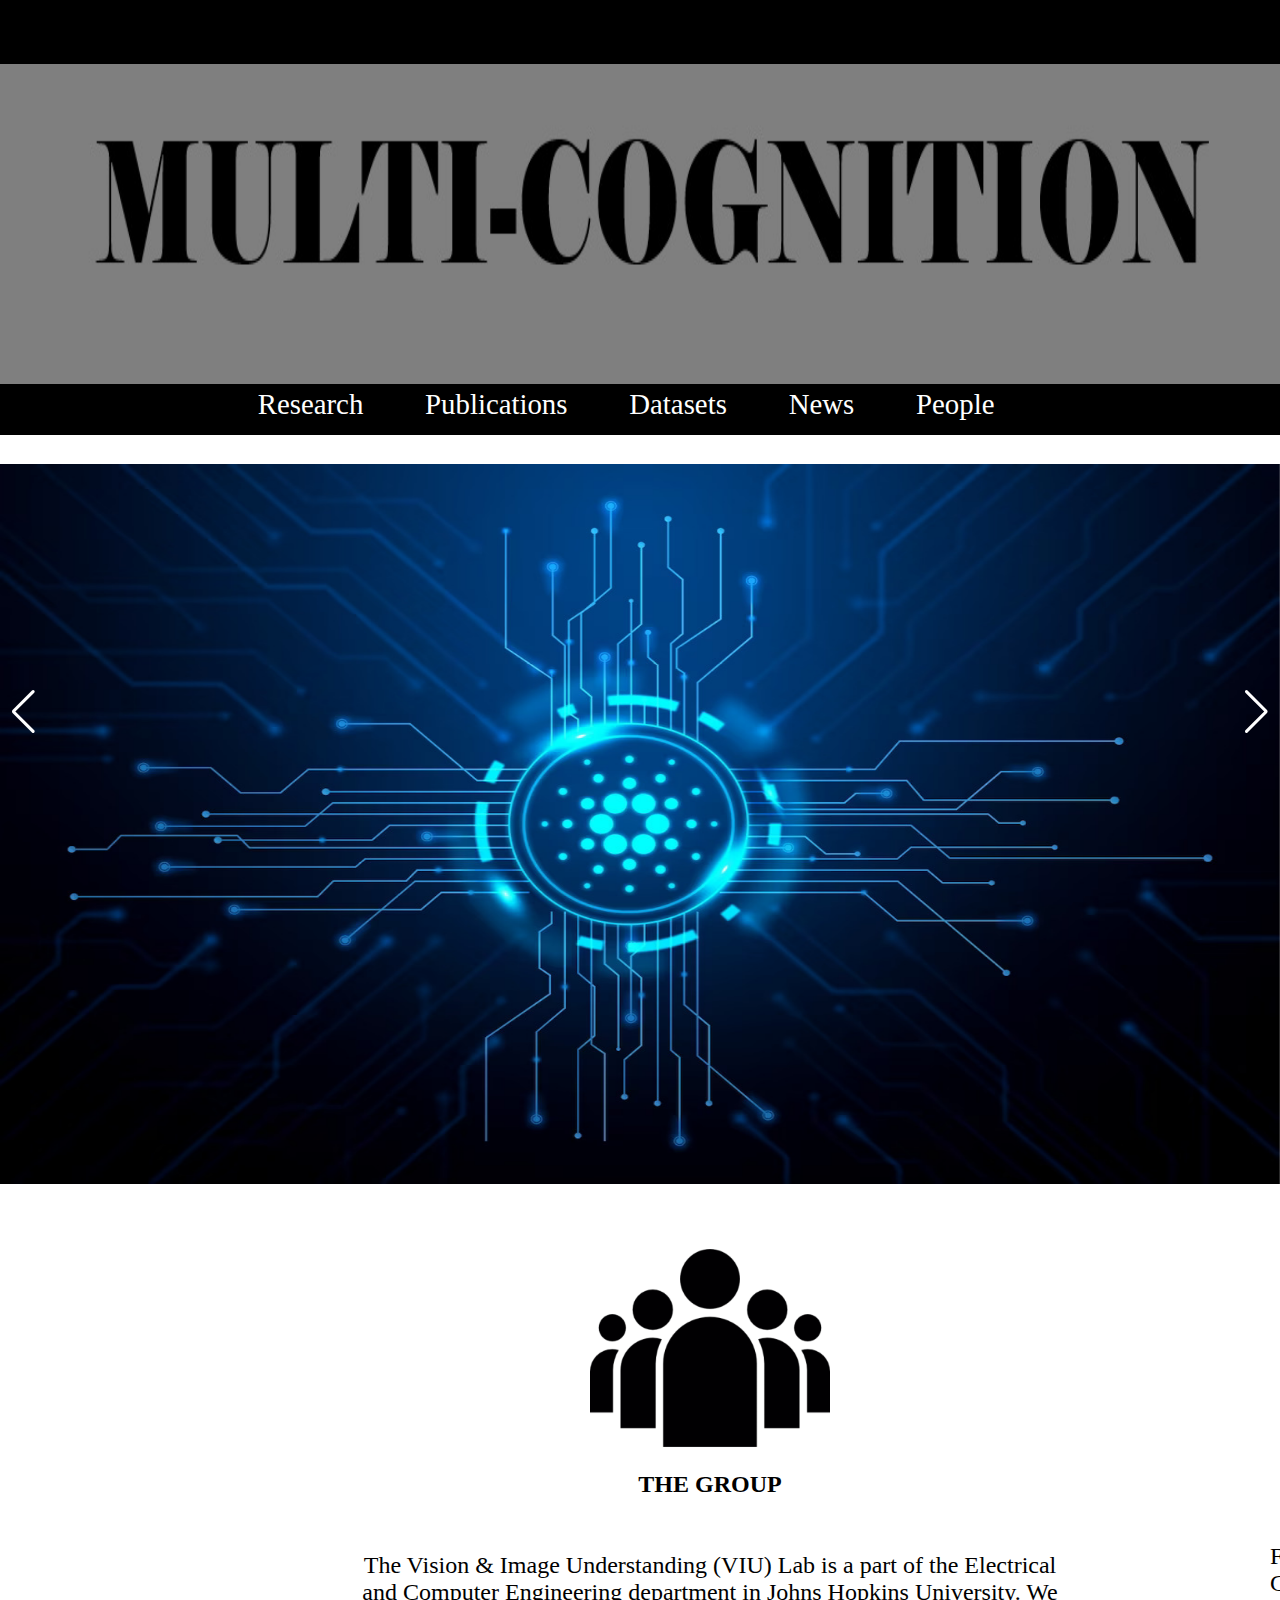
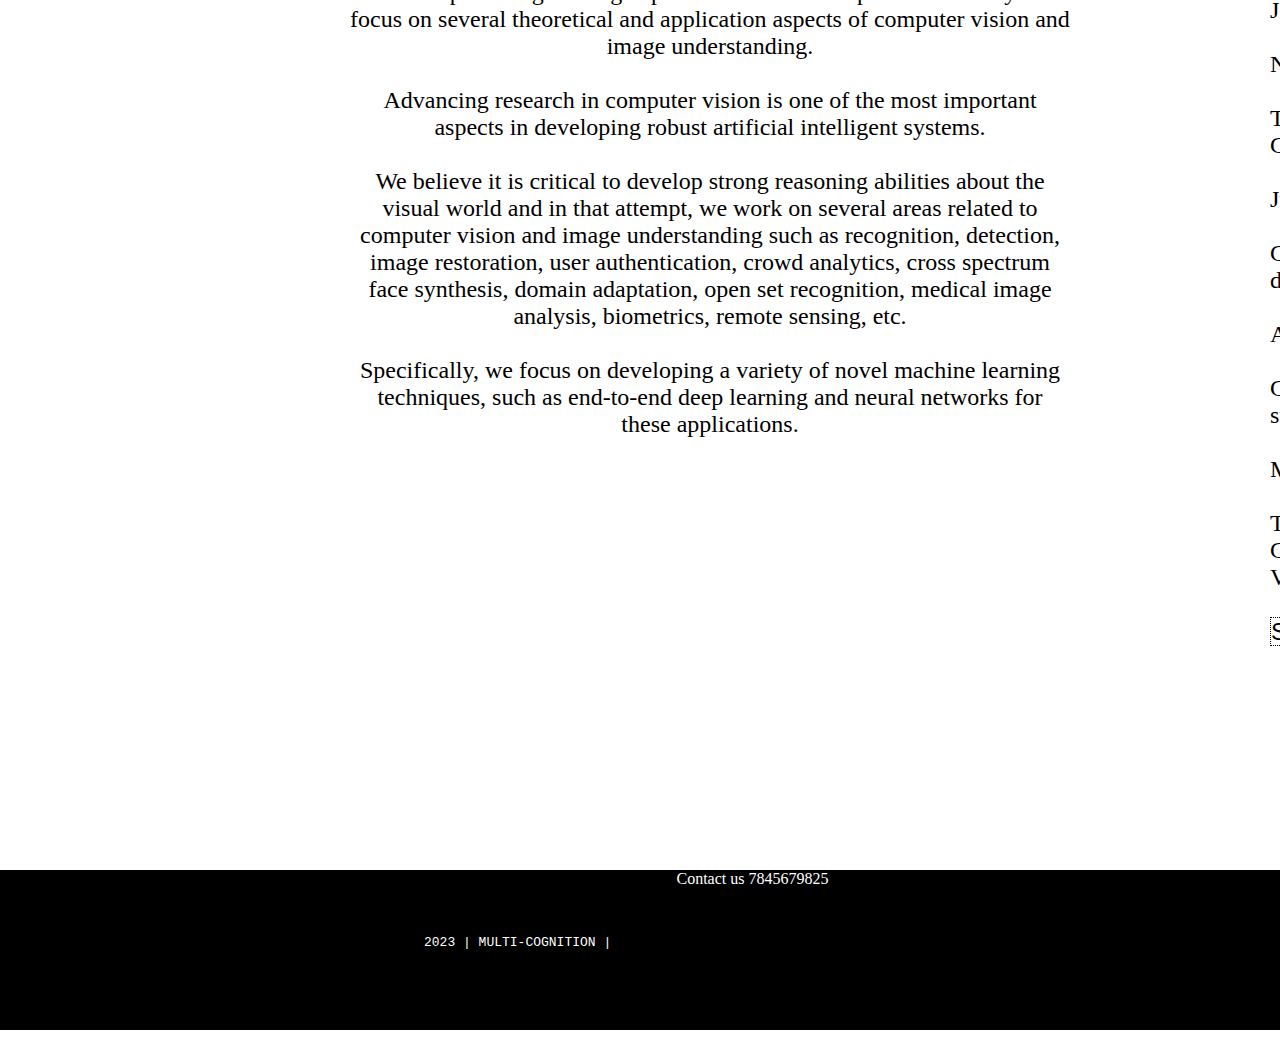
<file: index.html>
<!DOCTYPE html>
<html lang="en">
<head>
    <meta charset="UTF-8">
    <meta name="viewport" content="width=device-width, initial-scale=1.0">
    <title>MULTI COGNITION</title>
    <!-- Add this in the head section of your HTML -->
    <link rel="stylesheet" href="https://unpkg.com/swiper/swiper-bundle.min.css" />
    <link rel="stylesheet" href="https://cdnjs.cloudflare.com/ajax/libs/font-awesome/6.4.2/css/all.min.css" integrity="sha512-z3gLpd7yknf1YoNbCzqRKc4qyor8gaKU1qmn+CShxbuBusANI9QpRohGBreCFkKxLhei6S9CQXFEbbKuqLg0DA==" crossorigin="anonymous" referrerpolicy="no-referrer" />
    <link rel="stylesheet" href="style.css">

</head>
<body>
    <header>
        <div class="top"></div>
        <div class="Heading">
            <div class="container">
                <div class="image-container">
                    <img src="grey.jpg" alt="Your Image" id="scrollImage">
                </div>
            <div class="overlap">
            </div>
        </div>
        
        <div class="navbar">
            <nav>
                <a href="Research.html" target="_main">Research</a>
                <a href="Publication.html" target="_main">Publications</a>
                <a href="Dataset.html" target="_main">Datasets</a>
                <a href="News.html" target="_main">News</a>
                <a href="People.html" target="_main">People</a>
                
            </nav>
        </div>
        <!-- Add this where you want the slider to appear -->
<div class="swiper-container">
    <div class="swiper-wrapper">
    <div class="swiper-slide"><img class="slider" src="slide1.jpg" alt="Image 1"></div>
    <div class="swiper-slide"><img class="slider" src="slide2.jpg" alt="Image 2"></div>
    <div class="swiper-slide"><img class="slider" src="slide3.jpg" alt="Image 2"></div>
    <!-- Add more slides as needed -->
    </div>
    <!-- Add Pagination -->
    <div class="swiper-pagination"></div>
    <!-- Add Navigation -->
    <div class="swiper-button-next"></div>
    <div class="swiper-button-prev"></div>
    </div>
    </header>

    <script src="script.js"></script>
    
    </div>
<div class="bg-col"></div>
<div class="content">
    <section class="section1">
        <div class="art">
            <ul class="section1">
            <li id="png"></li><br>
            <li id="cen">
                <b>THE GROUP</b>
            </li><br><br>
            <li>
                The Vision & Image Understanding (VIU) Lab is a part of the Electrical and Computer Engineering department in Johns Hopkins University. We focus on several theoretical and application aspects of computer vision and image understanding.</li><br>
            <li>
                Advancing research in computer vision is one of the most important aspects in developing robust artificial intelligent systems.</li><br>
            <li>
                We believe it is critical to develop strong reasoning abilities     about the visual world and in that attempt, we work on several areas related to computer vision and image understanding such as recognition, detection, image restoration, user authentication, crowd analytics, cross spectrum face synthesis, domain adaptation, open set recognition, medical image analysis, biometrics, remote sensing, etc.</li><br>
            <li>
                Specifically, we focus on developing a variety of novel machine learning techniques, such as end-to-end deep learning and neural networks for these applications.
            </li>
            </ul>
            
        
        </div>
    </section>
    <section class="section2">
        <div class="art2">
        <ul class="section2">
            <li id="png2"></li><br>
            <li id="cen2">
                <b>RECENT NEWS:</b>
            </li><br>
                Five papers accepted at WACV 2024!! Congratulations to Kangfu, Deepti, Rajeev, Jose, Nithin, Maitreya, and Vishwa!
            </li><br><br>
            <li>
                November 1
            </li><br>
                Three papers accepted at MICCAI 2023!! Congratulations to Jay, Nisarg and Yilmaz!!
            </li><br><br>
            <li>
                June 27
            </li><br>
            <li>
                Congratulations to Jose for successfully defending his thesis!!</li><br>
            <li>
                April 19
            </li><br>
            <li>
                Congratulations to Shao-Yuan for successfully defending his thesis!!
            </li><br>
            <li>
                March 15
            </li><br>
            <li>
                Two papers accepted at MIDL 2023!! Congratulations to Pengfei, Jose, and Vibashan!!
            </li><br>
            <pre><a id="See" href="News.html">See More</a></pre>
            </ul>
            
        </div>
    </section>
</div>
    <footer>
        <div class="Foot">
            <pre><p id="ft"><i class="fa-sharp fa-solid fa-copyright"></i>2023 | MULTI-COGNITION | </p></pre>
            <p><i id="call" class="fa-solid fa-phone"></i> Contact us 7845679825</p>
        </div>
    </footer>

    <!-- Add this before the closing </body> tag -->
<script src="https://unpkg.com/swiper/swiper-bundle.min.js"></script>
<script>
  document.addEventListener("DOMContentLoaded", function () {
    var mySwiper = new Swiper('.swiper-container', {
      loop: true,
      autoplay: {
        delay: 3000, // 3 seconds delay between slides
      },
    });
  });
</script>

    </body>
</html>
</file>
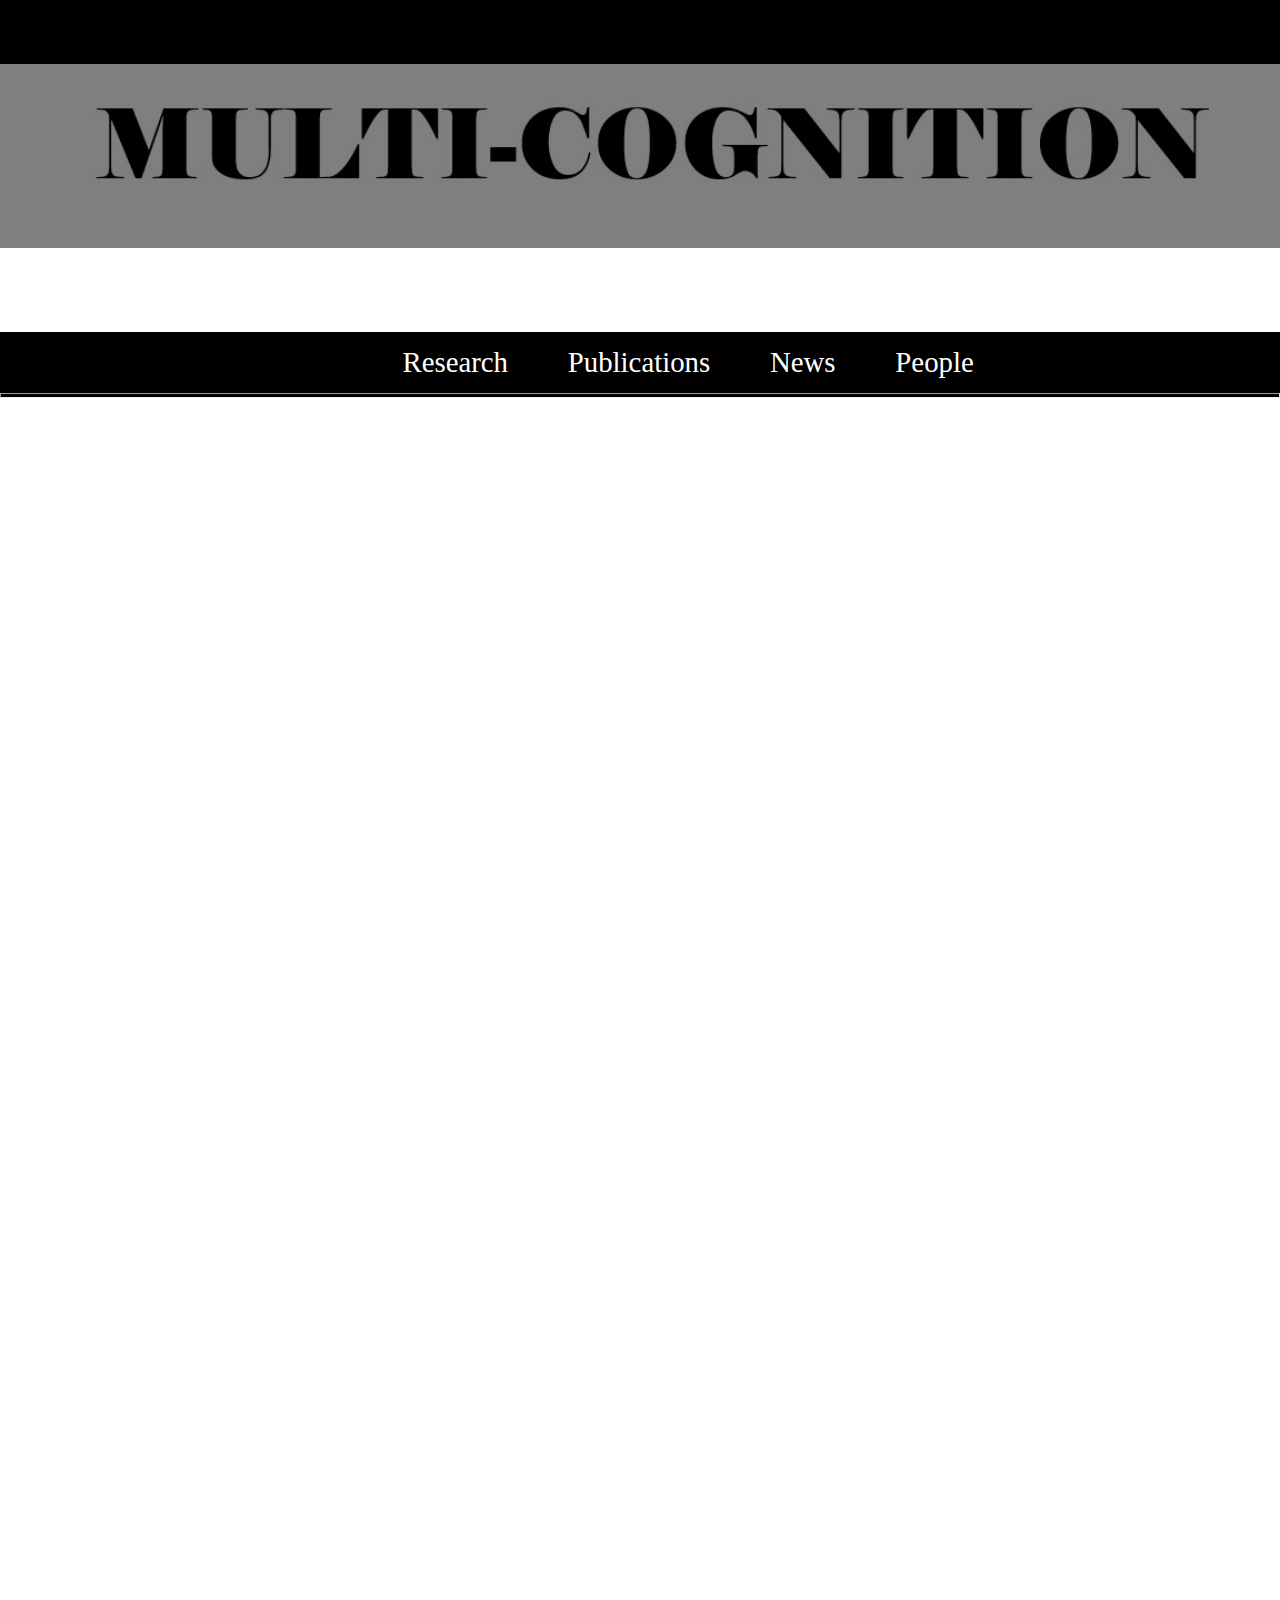
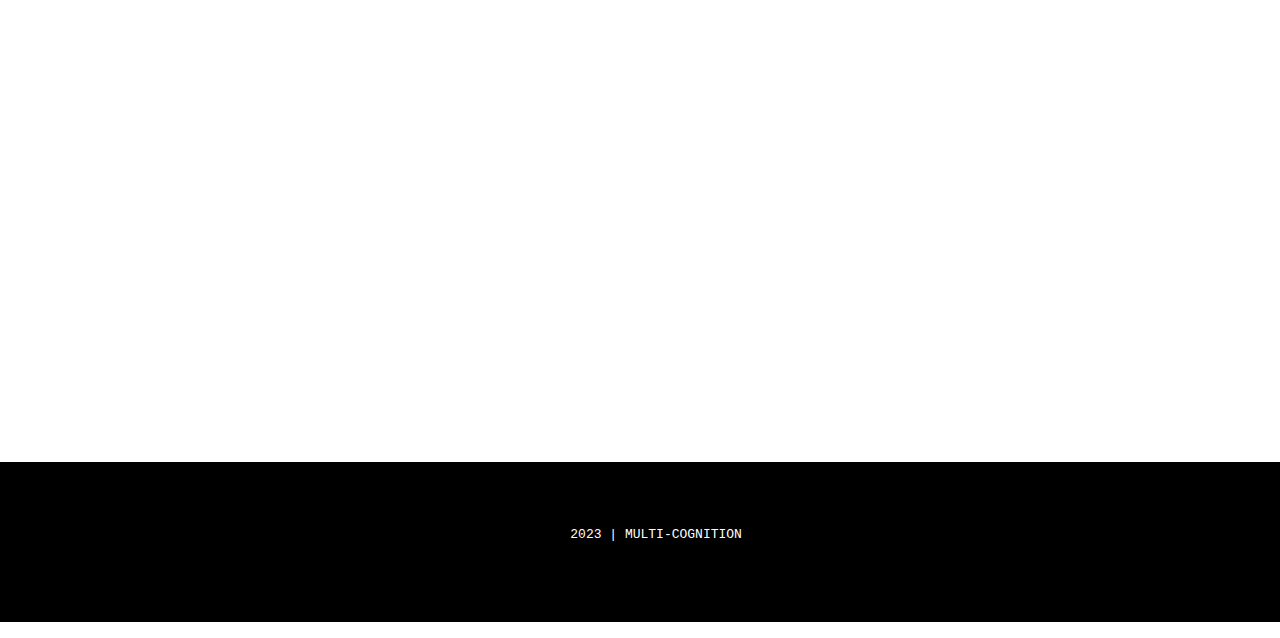
<file: Dataset.html>
<!DOCTYPE html>
        <html lang="en">
        <head>
            <meta charset="UTF-8">
            <meta name="viewport" content="width=device-width, initial-scale=1.0">
            <title>DATASET</title>
            <link rel="stylesheet" href="https://cdnjs.cloudflare.com/ajax/libs/font-awesome/6.4.2/css/all.min.css" integrity="sha512-z3gLpd7yknf1YoNbCzqRKc4qyor8gaKU1qmn+CShxbuBusANI9QpRohGBreCFkKxLhei6S9CQXFEbbKuqLg0DA==" crossorigin="anonymous" referrerpolicy="no-referrer" />
            <link rel="stylesheet" href="style4.css">

            <script src="script.js"></script>
        </head>
        <body>
            <header>
                <div class="top"></div>
                <div class="Heading">
                    <div class="container">
                        <div class="image-container">
                            <img src="grey.jpg" alt="Your Image" id="scrollImage">
                        </div>
                    <div class="overlap">
                    </div>
                </div>

                <div class="navbar">
                    <a href="index.html"><i class="fa-solid fa-house" target="_main"></i></a>
                    
                    <nav>
                        <a href="Research.html" target="_main">Research</a>
                        <a href="Publication.html" target="_main">Publications</a>
                        <a href="News.html" target="_main">News</a>
                        <a href="People.html" target="_main">People</a>
                        
                    </nav>
                </div>
            </header>
            <hr>
        <div class="bg-col"></div>
        <div class="content">
            <section class="section1">
                <div class="art">
                    <ul class="section1">
                    <b>DATASETS IN USE</b>
                    </ul>
                    
                
                </div>
            </section>
            <section class="section2">
                <div class="art2">
                <ul class="section2">
        
                </ul>
                </div>
            </section>
        </div>
            <footer>
                <div class="Foot">
                    <pre><p id="ft"><i class="fa-sharp fa-solid fa-copyright"></i>2023 | MULTI-COGNITION </p></pre>
                </div>
            </footer>
        
            </body>
        </html></title>
</head>
<body>
    
</body>
</html>
</file>
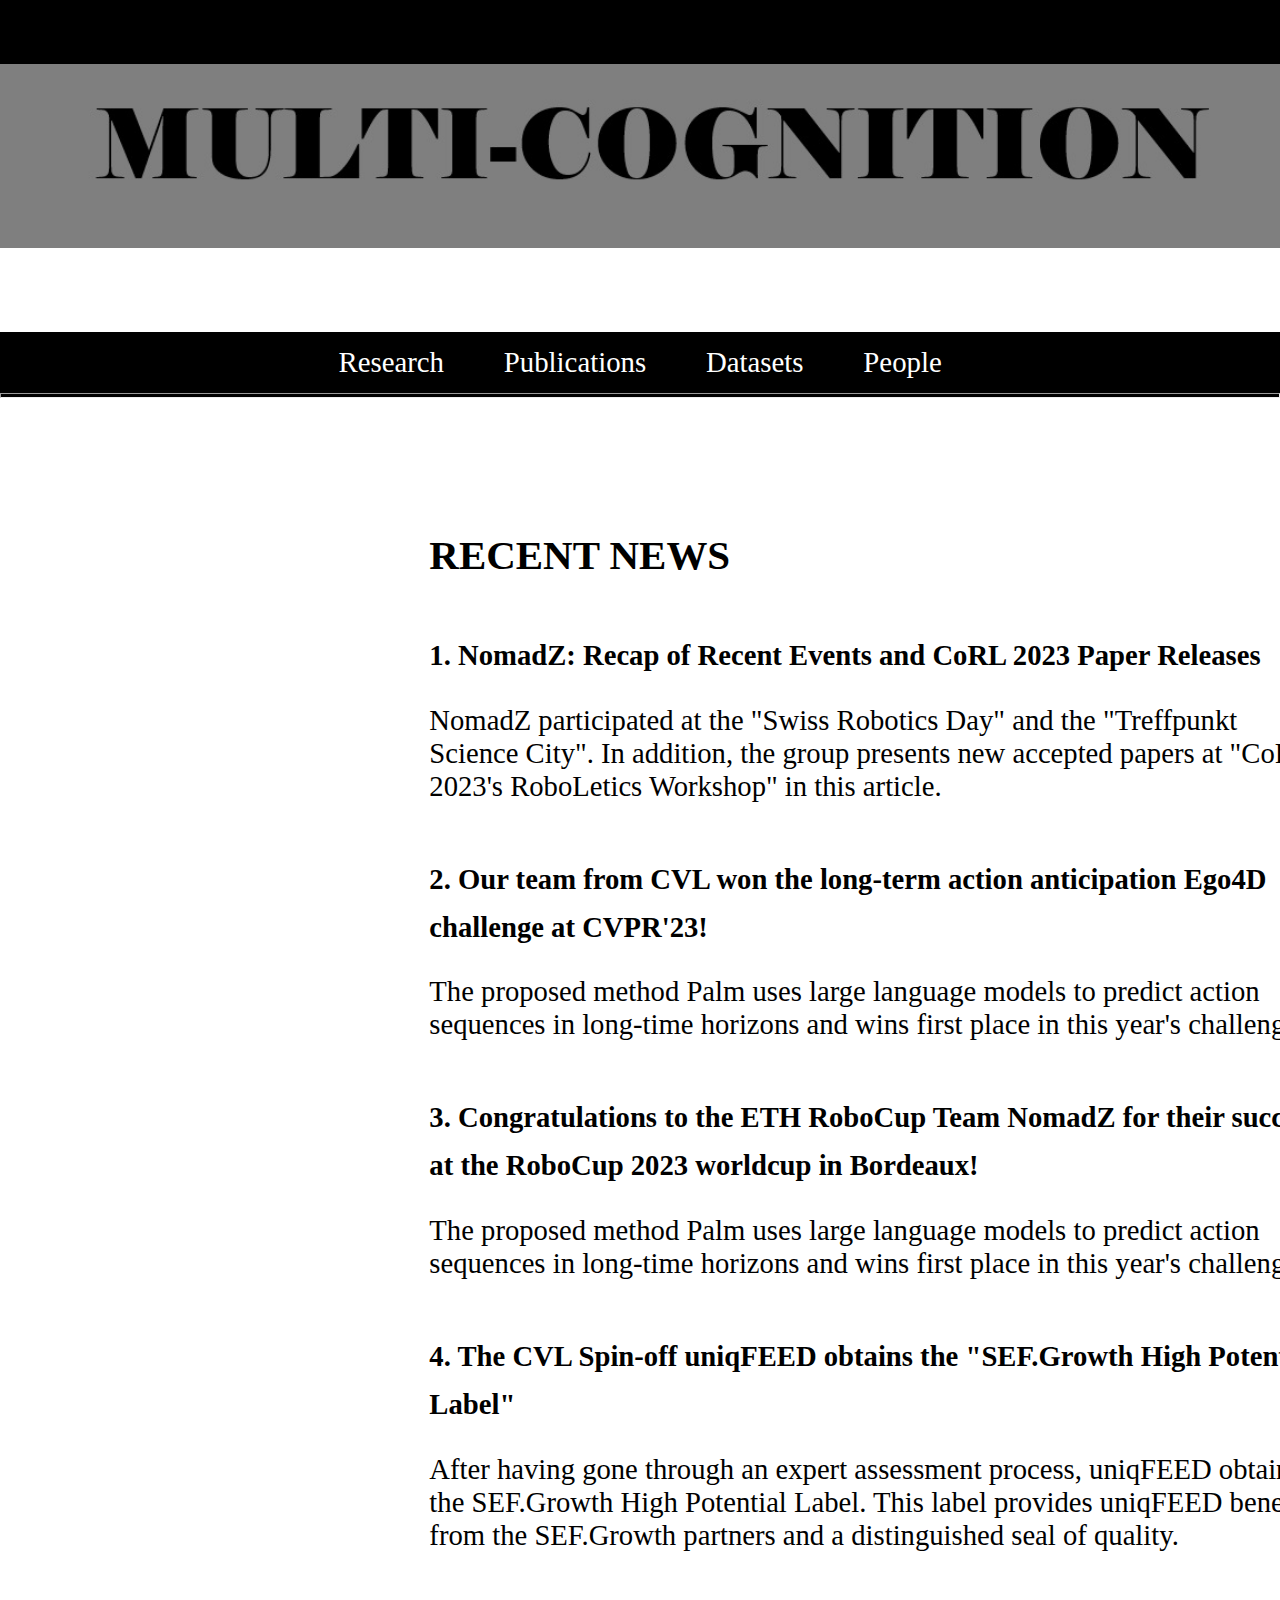
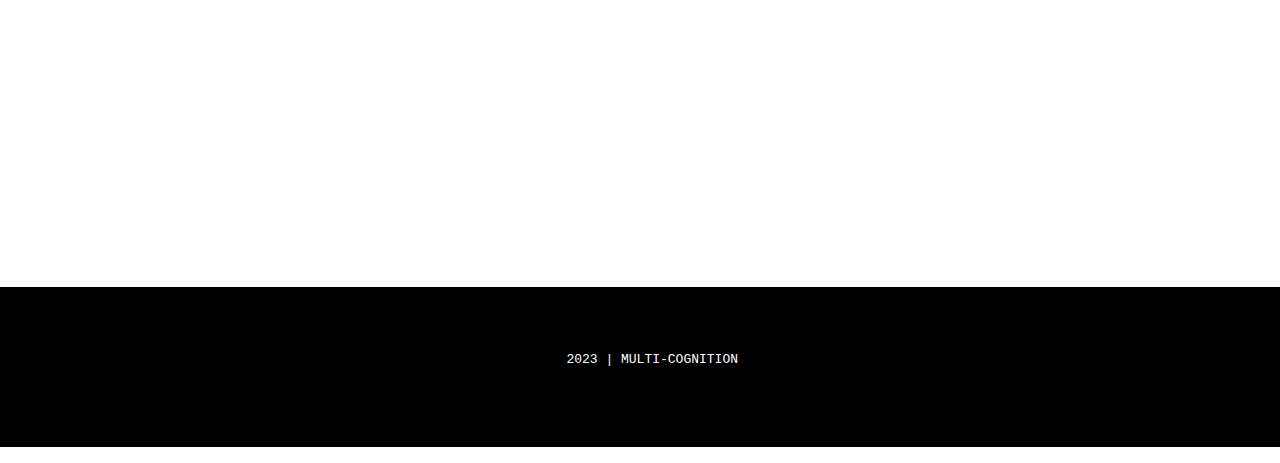
<file: News.html>
<!DOCTYPE html>
        <html lang="en">
        <head>
            <meta charset="UTF-8">
            <meta name="viewport" content="width=device-width, initial-scale=1.0">
            <title>NEWS</title>
            <link rel="stylesheet" href="https://cdnjs.cloudflare.com/ajax/libs/font-awesome/6.4.2/css/all.min.css" integrity="sha512-z3gLpd7yknf1YoNbCzqRKc4qyor8gaKU1qmn+CShxbuBusANI9QpRohGBreCFkKxLhei6S9CQXFEbbKuqLg0DA==" crossorigin="anonymous" referrerpolicy="no-referrer" />
            <link rel="stylesheet" href="style5.css">

            <script src="script.js"></script>
        </head>
        <body>
            <header>
                <div class="top"></div>
                <div class="Heading">
                    <div class="container">
                        <div class="image-container">
                            <img src="grey.jpg" alt="Your Image" id="scrollImage">
                        </div>
                    <div class="overlap">
                    </div>
                </div>

                <div class="navbar">
                    <a href="index.html"><i class="fa-solid fa-house" target="_main"></i></a>
                    
                    <nav>
                        <a href="Research.html" target="_main">Research</a>
                        <a href="Publication.html" target="_main">Publications</a>
                        <a href="Dataset.html" target="_main">Datasets</a>
                        <a href="People.html" target="_main">People</a>
                        
                    </nav>
                </div>
            </header>
            <hr>
        <div class="bg-col"></div>
        <div class="content">
            <section class="section1">
                <div class="art">
                    <ul class="section1">
                    <b>RECENT NEWS</b><br><br>
                    <b class="new"><a href="#">1. NomadZ: Recap of Recent Events and CoRL 2023 Paper Releases</a></b>
                    <li id="sub">NomadZ participated at the "Swiss Robotics Day" and the "Treffpunkt Science City". In addition, the group presents new accepted papers at "CoRL 2023's RoboLetics Workshop" in this article.</li><br>
                    <b class="new"><a href="#">2. Our team from CVL won the long-​term action anticipation Ego4D challenge at CVPR'23!</a></b>
                    <li id="sub">The proposed method Palm uses large language models to predict action sequences in long-​time horizons and wins first place in this year's challenge.</li><br>
                    <b class="new"><a href="#">3. Congratulations to the ETH RoboCup Team NomadZ for their success at the RoboCup 2023 worldcup in Bordeaux!</a></b>
                    <li id="sub">The proposed method Palm uses large language models to predict action sequences in long-​time horizons and wins first place in this year's challenge.</li><br>
                    <b class="new"><a href="#">4. The CVL Spin-​off uniqFEED obtains the "SEF.Growth High Potential Label"</a></b>
                    <li id="sub">After having gone through an expert assessment process, uniqFEED obtains the SEF.Growth High Potential Label. This label provides uniqFEED benefits from the SEF.Growth partners and a distinguished seal of quality.</li><br>
                </ul>
                    
                
                </div>
            </section>
            <section class="section2">
                <div class="art2">
                <ul class="section2">
        
                </ul>
                </div>
            </section>
        </div>
            <footer>
                <div class="Foot">
                    <pre><p id="ft"><i class="fa-sharp fa-solid fa-copyright"></i>2023 | MULTI-COGNITION  </p></pre>

                </div>
            </footer>
        
            </body>
        </html></title>
</head>
<body>
    
</body>
</html>
</file>
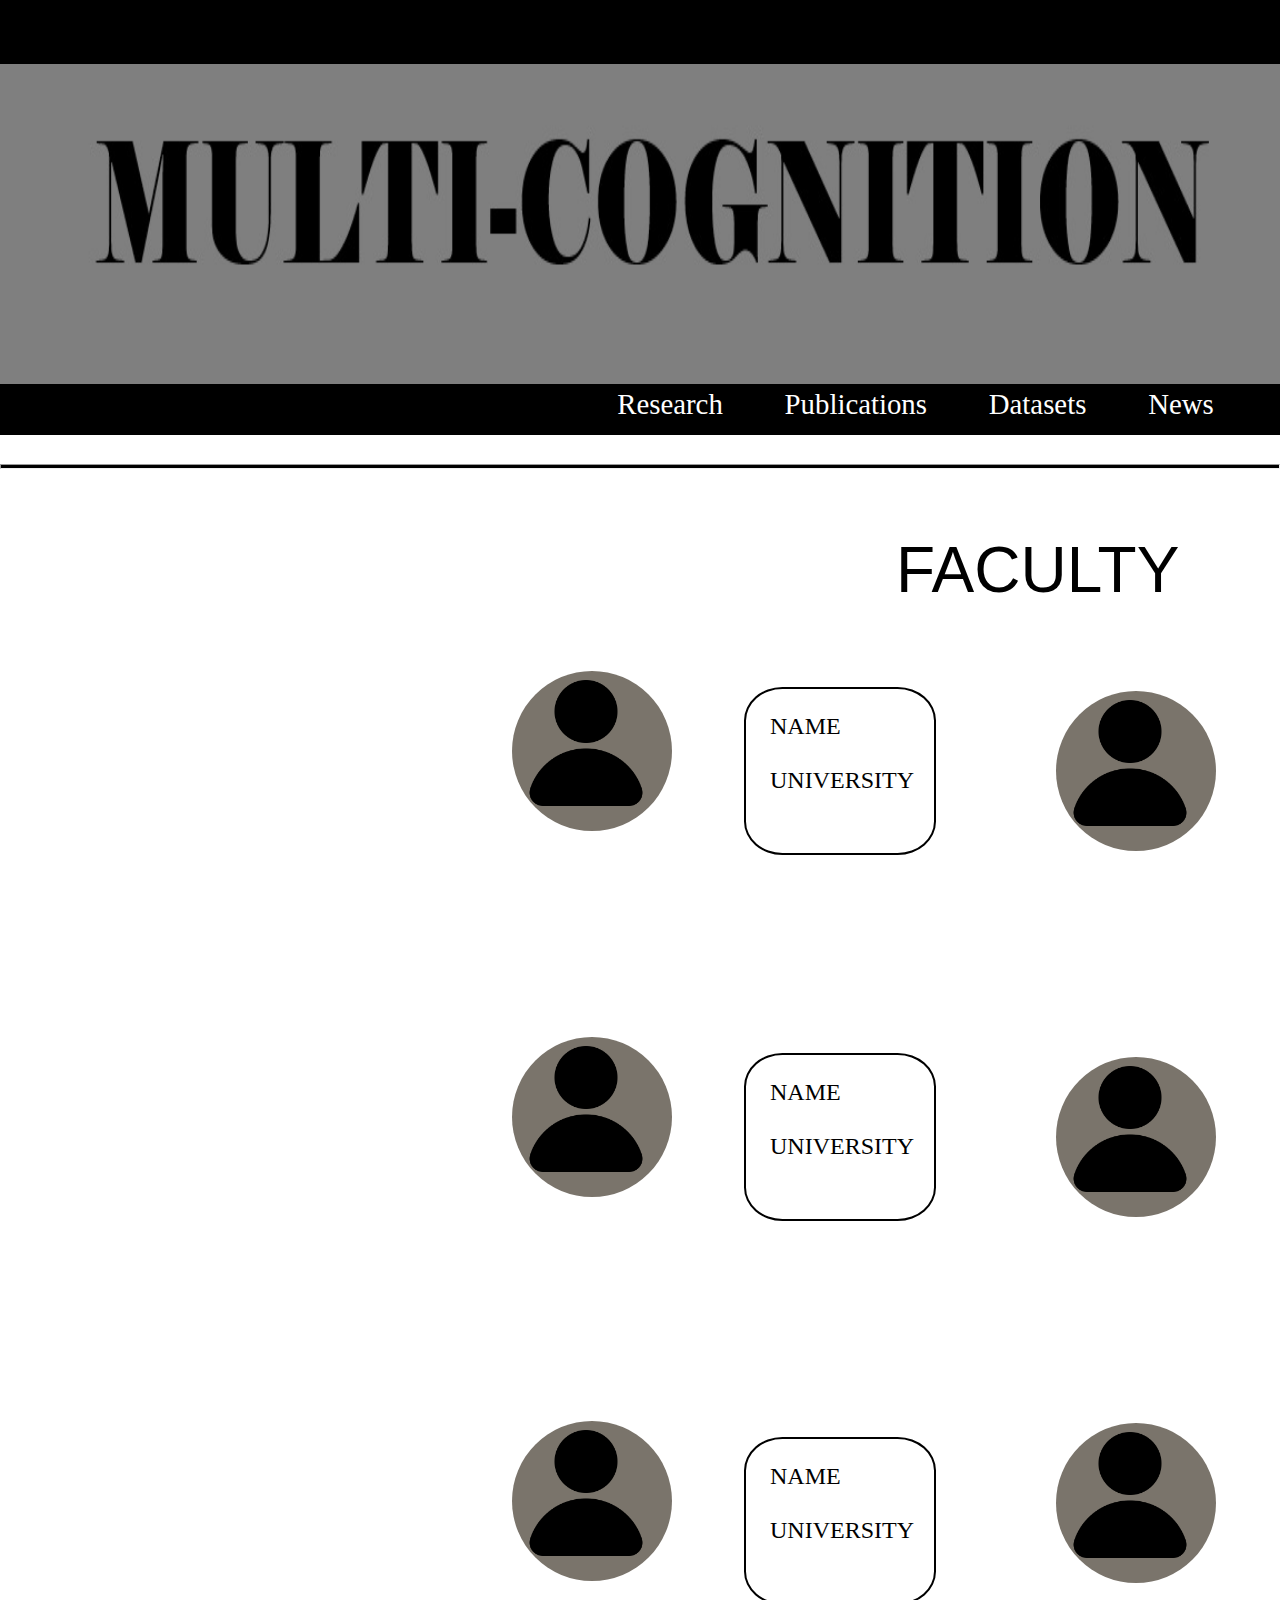
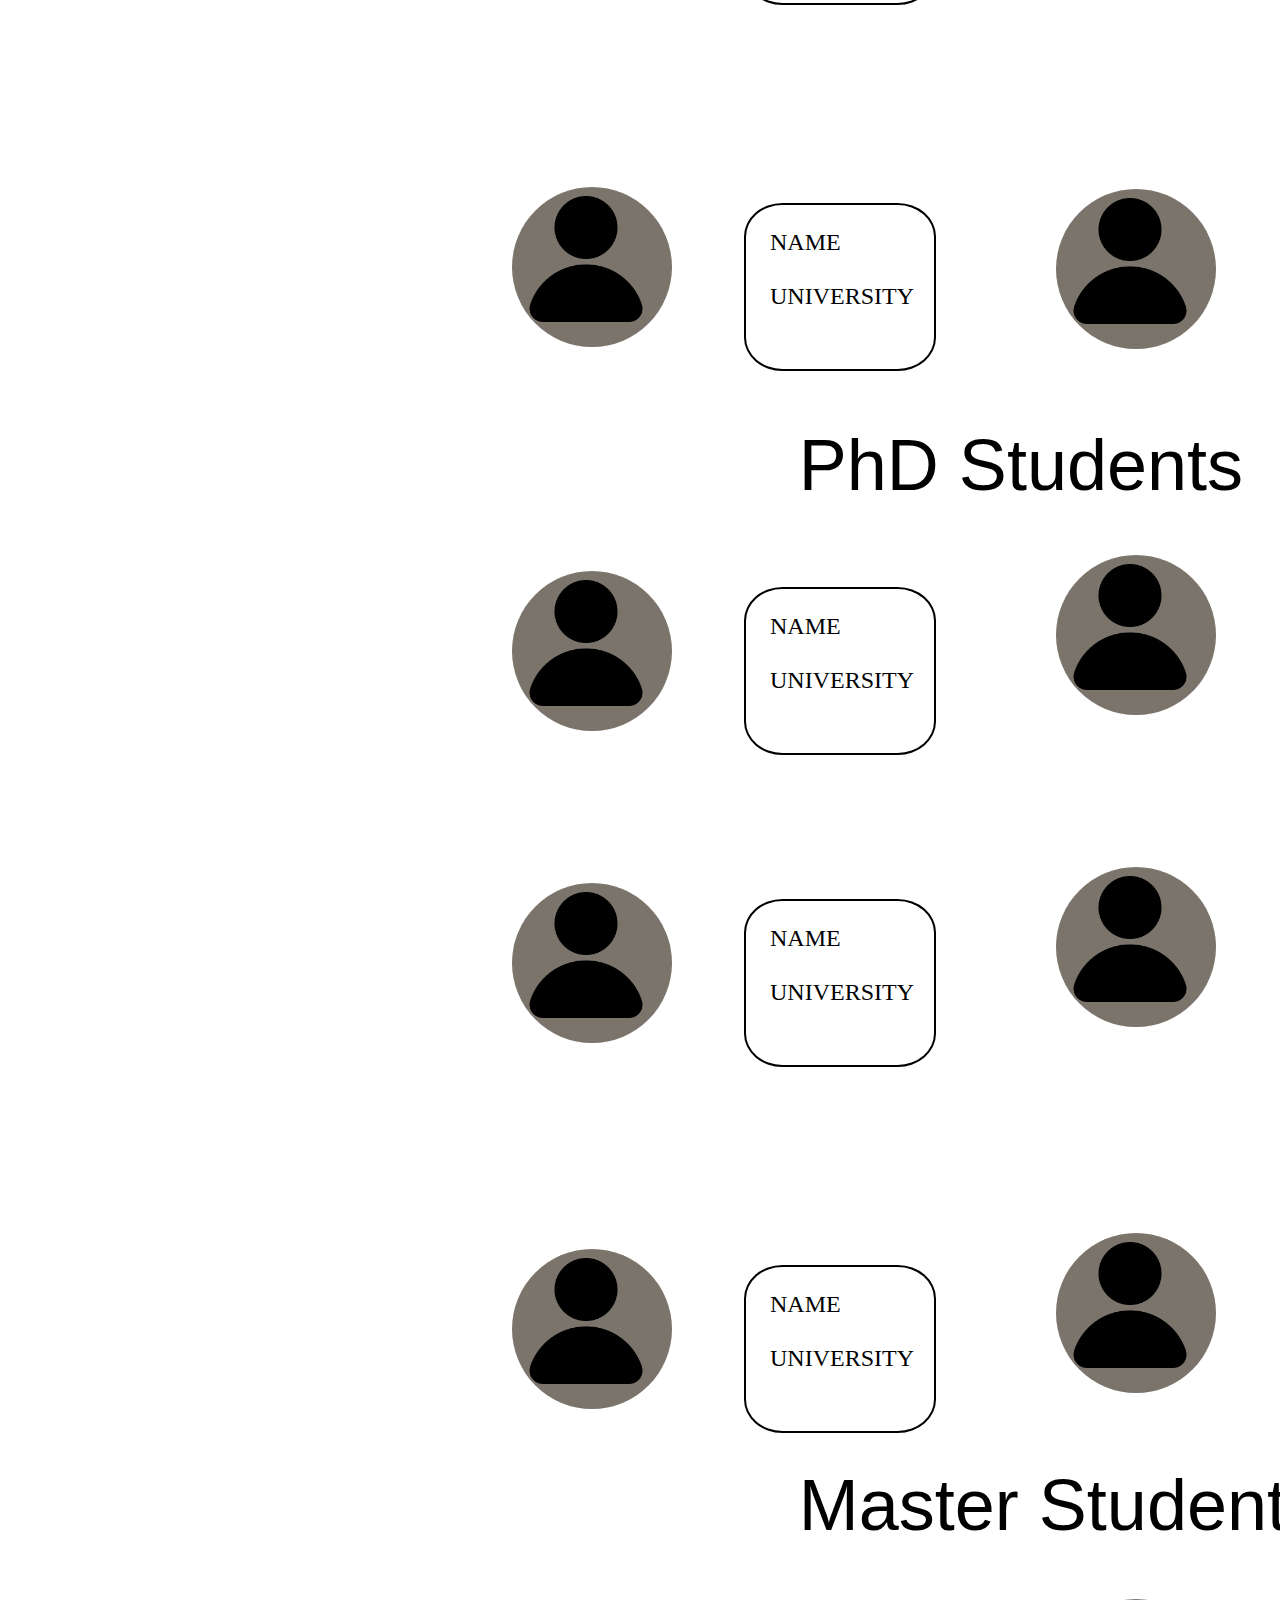
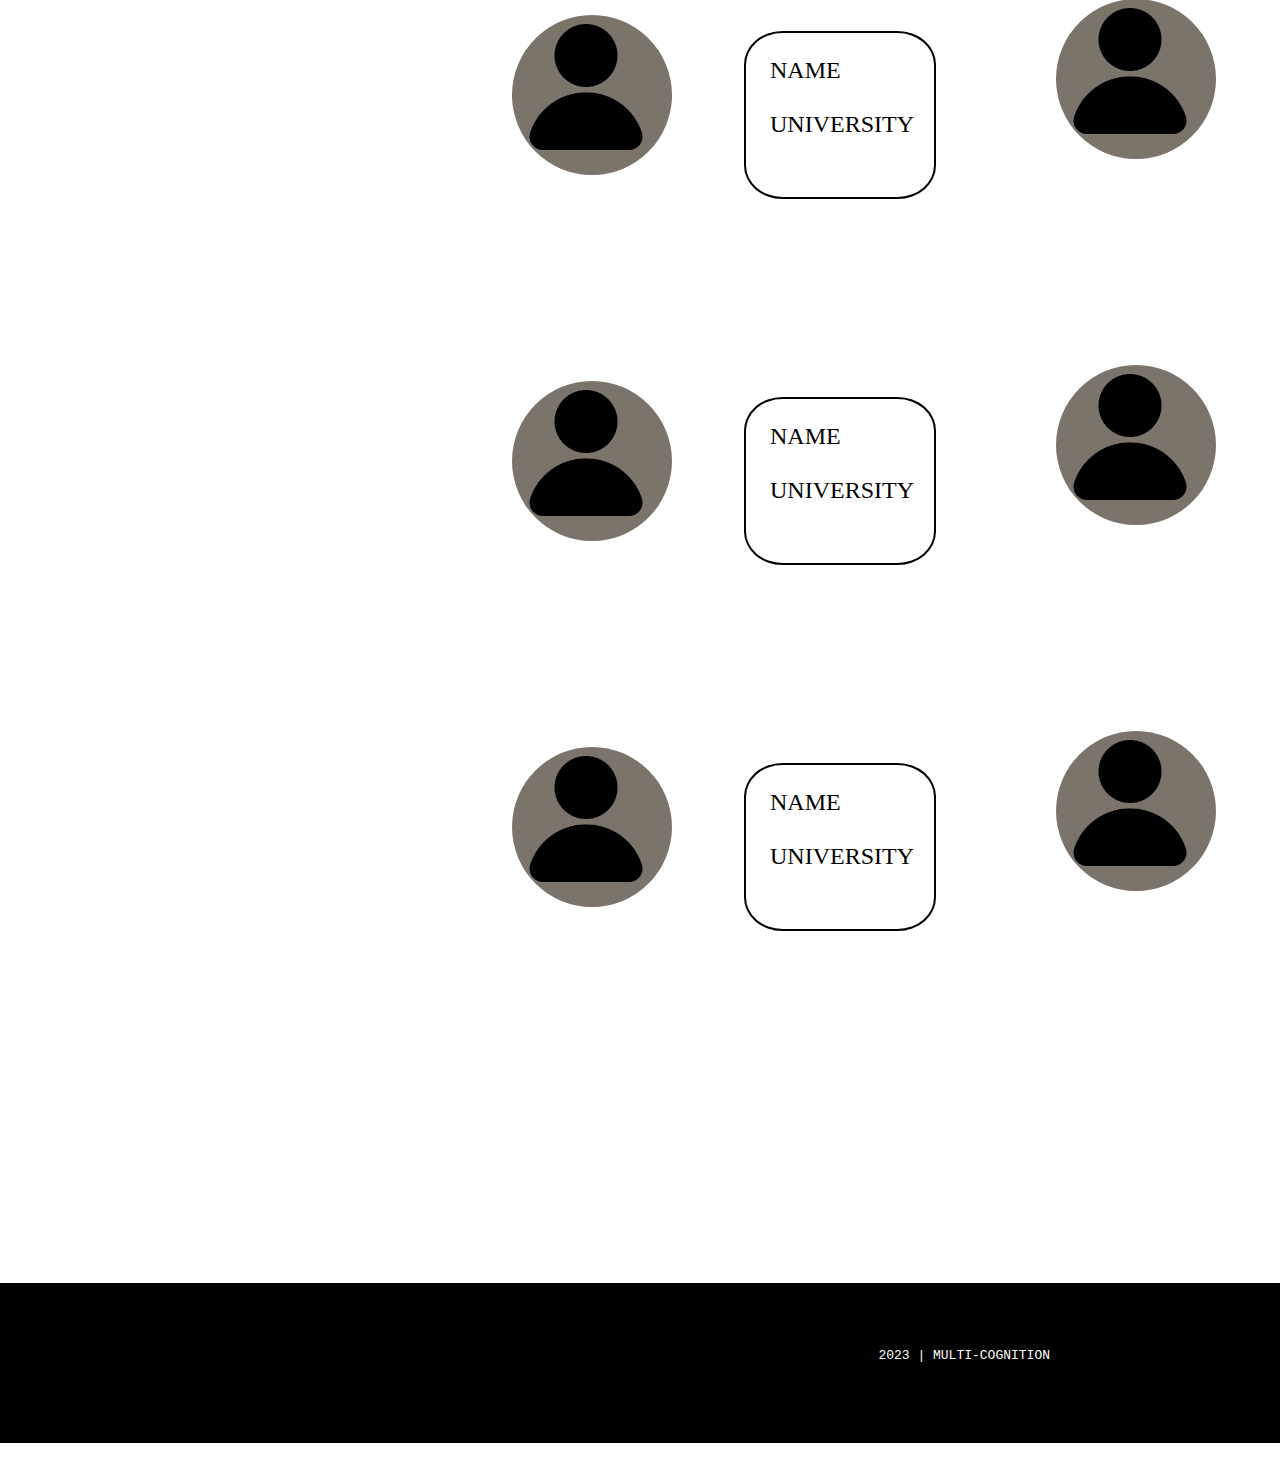
<file: People.html>
<!DOCTYPE html>
        <html lang="en">
        <head>
            <meta charset="UTF-8">
            <meta name="viewport" content="width=device-width, initial-scale=1.0">
            <title>PEOPLE</title>
            <link rel="stylesheet" href="https://cdnjs.cloudflare.com/ajax/libs/font-awesome/6.4.2/css/all.min.css" integrity="sha512-z3gLpd7yknf1YoNbCzqRKc4qyor8gaKU1qmn+CShxbuBusANI9QpRohGBreCFkKxLhei6S9CQXFEbbKuqLg0DA==" crossorigin="anonymous" referrerpolicy="no-referrer" />
            <link rel="stylesheet" href="style6.css">
        </head>
        <body>
            <header>
                <div class="top"></div>
            <div class="Heading">
                <div class="container">
                    <div class="image-container">
                        <img src="grey.jpg" alt="Your Image" id="scrollImage">
                    </div>
                <div class="overlap">
                </div>
            </div>

                <div class="navbar">
                    <a href="index.html"><i class="fa-solid fa-house" target="_main"></i></a>
                    
                    <nav>
                        <a href="Research.html" target="_main">Research</a>
                        <a href="Publication.html" target="_main">Publications</a>
                        <a href="Dataset.html" target="_main">Datasets</a>
                        <a href="News.html" target="_main">News</a>
                    </nav>
                </div>
            </header>
            <hr>

            <script src="script.js"></script>

            <div class="img"></div>
        <div class="bg-col">
            <p id="faculty">FACULTY</p>
            <section class="section1">
                <img id="profile" src="person.png">
            </section>
            <section class="section2" id="first">
                <ul class="details">
                    <li >NAME<a><br><br>
                    <li >UNIVERSITY</li><br>
                    <pre><a href="#"<i class="fa-regular fa-envelope"></i>   <a href="#" <i class="fa-brands fa-linkedin"></i></a>  <a href="#"<i class="fa-brands fa-twitter"></a>  <a href="#" <i class="fa-brands fa-github"></i></a></pre>
                </ul>
            </section><br><br><br>
            <section class="section1">
                <img id="profile" src="person.png">
            </section>
            <section class="section2" id="first">
                <ul class="details">
                    <li >NAME<li><br>
                    <li >UNIVERSITY</li><br>
                    <pre><a href="#"<i class="fa-regular fa-envelope"></i>   <a href="#" <i class="fa-brands fa-linkedin"></i></a>  <a href="#"<i class="fa-brands fa-twitter"></a>  <a href="#" <i class="fa-brands fa-github"></i></a></pre>
                </ul>
            </section><br><br><br><br>
            <section class="section1">
                <img id="profile" src="person.png">
            </section>
            <section class="section2" id="first">
                <ul class="details">
                    <li >NAME<li><br>
                    <li >UNIVERSITY</li><br>
                    <pre><a href="#"<i class="fa-regular fa-envelope"></i>   <a href="#" <i class="fa-brands fa-linkedin"></i></a>  <a href="#"<i class="fa-brands fa-twitter"></a>  <a href="#" <i class="fa-brands fa-github"></i></a></pre>
                </ul>
            </section><br><br><br>
            <section class="section1">
                <img id="profile" src="person.png">
            </section>
            <section class="section2" id="first">
                <ul class="details">
                    <li >NAME<li><br>
                    <li >UNIVERSITY</li><br>
                    <pre><a href="#"<i class="fa-regular fa-envelope"></i>   <a href="#" <i class="fa-brands fa-linkedin"></i></a>  <a href="#"<i class="fa-brands fa-twitter"></a>  <a href="#" <i class="fa-brands fa-github"></i></a></pre>
                    <li><p id="phd">PhD Students</p></li>
                </ul>
            </section><br><br><br><br>
            <section class="section1">
                <img id="profile" src="person.png">
            </section>
            <section class="section2" id="first">
                <ul class="details">
                    <li >NAME<li><br>
                    <li >UNIVERSITY</li><br>
                    <pre><a href="#"<i class="fa-regular fa-envelope"></i>   <a href="#" <i class="fa-brands fa-linkedin"></i></a>  <a href="#"<i class="fa-brands fa-twitter"></a>  <a href="#" <i class="fa-brands fa-github"></i></a></pre>
                </ul>
            
                <section class="section1">
                    <img id="profile" src="person.png">
                </section>
                <section class="section2" id="first">
                    <ul class="details">
                        <li >NAME<li><br>
                        <li >UNIVERSITY</li><br>
                        <pre><a href="#"<i class="fa-regular fa-envelope"></i>   <a href="#" <i class="fa-brands fa-linkedin"></i></a>  <a href="#"<i class="fa-brands fa-twitter"></a>  <a href="#" <i class="fa-brands fa-github"></i></a></pre>
                    </ul>
                </section><br><br><br>
                <section class="section1">
                    <img id="profile" src="person.png">
                </section>
                <section class="section2" id="first">
                    <ul class="details">
                        <li >NAME<li><br>
                        <li >UNIVERSITY</li><br>
                        <pre><a href="#"<i class="fa-regular fa-envelope"></i>   <a href="#" <i class="fa-brands fa-linkedin"></i></a>  <a href="#"<i class="fa-brands fa-twitter"></a>  <a href="#" <i class="fa-brands fa-github"></i></a></pre>
                        <li><p id="mas">Master Students</p></li>
                    </ul>
                </section><br><br><br>
                <section class="section1">
                    <img id="profile" src="person.png">
                </section>
                <section class="section2" id="first">
                    <ul class="details">
                        <li >NAME<li><br>
                        <li >UNIVERSITY</li><br>
                        <pre><a href="#"<i class="fa-regular fa-envelope"></i>   <a href="#" <i class="fa-brands fa-linkedin"></i></a>  <a href="#"<i class="fa-brands fa-twitter"></a>  <a href="#" <i class="fa-brands fa-github"></i></a></pre>
                    </ul>
                </section><br><br><br>
                <section class="section1">
                    <img id="profile" src="person.png">
                </section>
                <section class="section2" id="first">
                    <ul class="details">
                        <li >NAME<li><br>
                        <li >UNIVERSITY</li><br>
                        <pre><a href="#"<i class="fa-regular fa-envelope"></i>   <a href="#" <i class="fa-brands fa-linkedin"></i></a>  <a href="#"<i class="fa-brands fa-twitter"></a>  <a href="#" <i class="fa-brands fa-github"></i></a></pre>
                        
                    </ul>
                </section><br><br><br>
                <section class="section1">
                    <img id="profile" src="person.png">
                </section>
                <section class="section2" id="first">
                    <ul class="details">
                        <li >NAME<li><br>
                        <li >UNIVERSITY</li><br>
                        <pre><a href="#"<i class="fa-regular fa-envelope"></i>   <a href="#" <i class="fa-brands fa-linkedin"></i></a>  <a href="#"<i class="fa-brands fa-twitter"></a>  <a href="#" <i class="fa-brands fa-github"></i></a></pre>
                    </ul>
            </section>
            


            <div class="bg-col2">
                <p id="faculty"></p>
                <section class="section1">
                    <img id="profile" src="person.png">
                </section>
                <section class="section2" id="first">
                    <ul class="details">
                        <li >NAME<li><br>
                        <li >UNIVERSITY</li><br>
                        <pre><a href="#"<i class="fa-regular fa-envelope"></i>   <a href="#" <i class="fa-brands fa-linkedin"></i></a>  <a href="#"<i class="fa-brands fa-twitter"></a>  <a href="#" <i class="fa-brands fa-github"></i></a></pre>
                    </ul>
                </section><br><br><br>
                <section class="section1">
                    <img id="profile" src="person.png">
                </section>
                <section class="section2" id="first">
                    <ul class="details">
                        <li >NAME<li><br>
                        <li >UNIVERSITY</li><br>
                        <pre><a href="#"<i class="fa-regular fa-envelope"></i>   <a href="#" <i class="fa-brands fa-linkedin"></i></a>  <a href="#"<i class="fa-brands fa-twitter"></a>  <a href="#" <i class="fa-brands fa-github"></i></a></pre>
                    </ul>
                </section><br><br><br>
                <section class="section1">
                    <img id="profile" src="person.png">
                </section>
                <section class="section2" id="first">
                    <ul class="details">
                        <li >NAME<li><br>
                        <li >UNIVERSITY</li><br>
                        <pre><a href="#"<i class="fa-regular fa-envelope"></i>   <a href="#" <i class="fa-brands fa-linkedin"></i></a>  <a href="#"<i class="fa-brands fa-twitter"></a>  <a href="#" <i class="fa-brands fa-github"></i></a></pre>
                    </ul>
                </section><br><br><br>
                <section class="section1">
                    <img id="profile" src="person.png">
                </section>
                <section class="section2" id="first">
                    <ul class="details">
                        <li >NAME<li><br>
                        <li >UNIVERSITY</li><br>
                        <pre><a href="#"<i class="fa-regular fa-envelope"></i>   <a href="#" <i class="fa-brands fa-linkedin"></i></a>  <a href="#"<i class="fa-brands fa-twitter"></a>  <a href="#" <i class="fa-brands fa-github"></i></a></pre>
                    </ul>
                </section><br><br><br>
                <section class="section1">
                    <img id="profile" src="person.png">
                </section>
                <section class="section2" id="first">
                    <ul class="details">
                        <li >NAME<li><br>
                        <li >UNIVERSITY</li><br>
                        <pre><a href="#"<i class="fa-regular fa-envelope"></i>   <a href="#" <i class="fa-brands fa-linkedin"></i></a>  <a href="#"<i class="fa-brands fa-twitter"></a>  <a href="#" <i class="fa-brands fa-github"></i></a></pre>
                    </ul>
                    <section class="section1">
                        <img id="profile" src="person.png">
                    </section>
                    <section class="section2" id="first">
                        <ul class="details">
                            <li >NAME<li><br>
                            <li >UNIVERSITY</li><br>
                            <pre><a href="#"<i class="fa-regular fa-envelope"></i>   <a href="#" <i class="fa-brands fa-linkedin"></i></a>  <a href="#"<i class="fa-brands fa-twitter"></a>  <a href="#" <i class="fa-brands fa-github"></i></a></pre>
                        </ul>
                    </section><br><br><br>
                    <section class="section1">
                        <img id="profile" src="person.png">
                    </section>
                    <section class="section2" id="first">
                        <ul class="details">
                            <li >NAME<li><br>
                            <li >UNIVERSITY</li><br>
                            <pre><a href="#"<i class="fa-regular fa-envelope"></i>   <a href="#" <i class="fa-brands fa-linkedin"></i></a>  <a href="#"<i class="fa-brands fa-twitter"></a>  <a href="#" <i class="fa-brands fa-github"></i></a></pre>
                        </ul>
                    </section><br><br><br>
                    <section class="section1">
                        <img id="profile" src="person.png">
                    </section>
                    <section class="section2" id="first">
                        <ul class="details">
                            <li >NAME<li><br>
                            <li >UNIVERSITY</li><br>
                            <pre><a href="#"<i class="fa-regular fa-envelope"></i>   <a href="#" <i class="fa-brands fa-linkedin"></i></a>  <a href="#"<i class="fa-brands fa-twitter"></a>  <a href="#" <i class="fa-brands fa-github"></i></a></pre>
                        </ul>
                    </section><br><br><br>
                    <section class="section1">
                        <img id="profile" src="person.png">
                    </section>
                    <section class="section2" id="first">
                        <ul class="details">
                            <li >NAME<li><br>
                            <li >UNIVERSITY</li><br>
                            <pre><a href="#"<i class="fa-regular fa-envelope"></i>   <a href="#" <i class="fa-brands fa-linkedin"></i></a>  <a href="#"<i class="fa-brands fa-twitter"></a>  <a href="#" <i class="fa-brands fa-github"></i></a></pre>
                        </ul>
                    </section><br><br><br>
                    <section class="section1">
                        <img id="profile" src="person.png">
                    </section>
                    <section class="section2" id="first">
                        <ul class="details">
                            <li >NAME<li><br>
                            <li >UNIVERSITY</li><br>
                            <pre><a href="#"<i class="fa-regular fa-envelope"></i>   <a href="#" <i class="fa-brands fa-linkedin"></i></a>  <a href="#"<i class="fa-brands fa-twitter"></a>  <a href="#" <i class="fa-brands fa-github"></i></a></pre>
                        </ul>
                </section>
        </div>
        
            <footer>
                <div class="Foot">
                    <pre><p id="ft"><i class="fa-sharp fa-solid fa-copyright"></i>2023 | MULTI-COGNITION  </p></pre>
    
                </div>
            </footer>
        
            </body>
        </html></title>
</head>
<body>
    
</body>
</html>
</file>
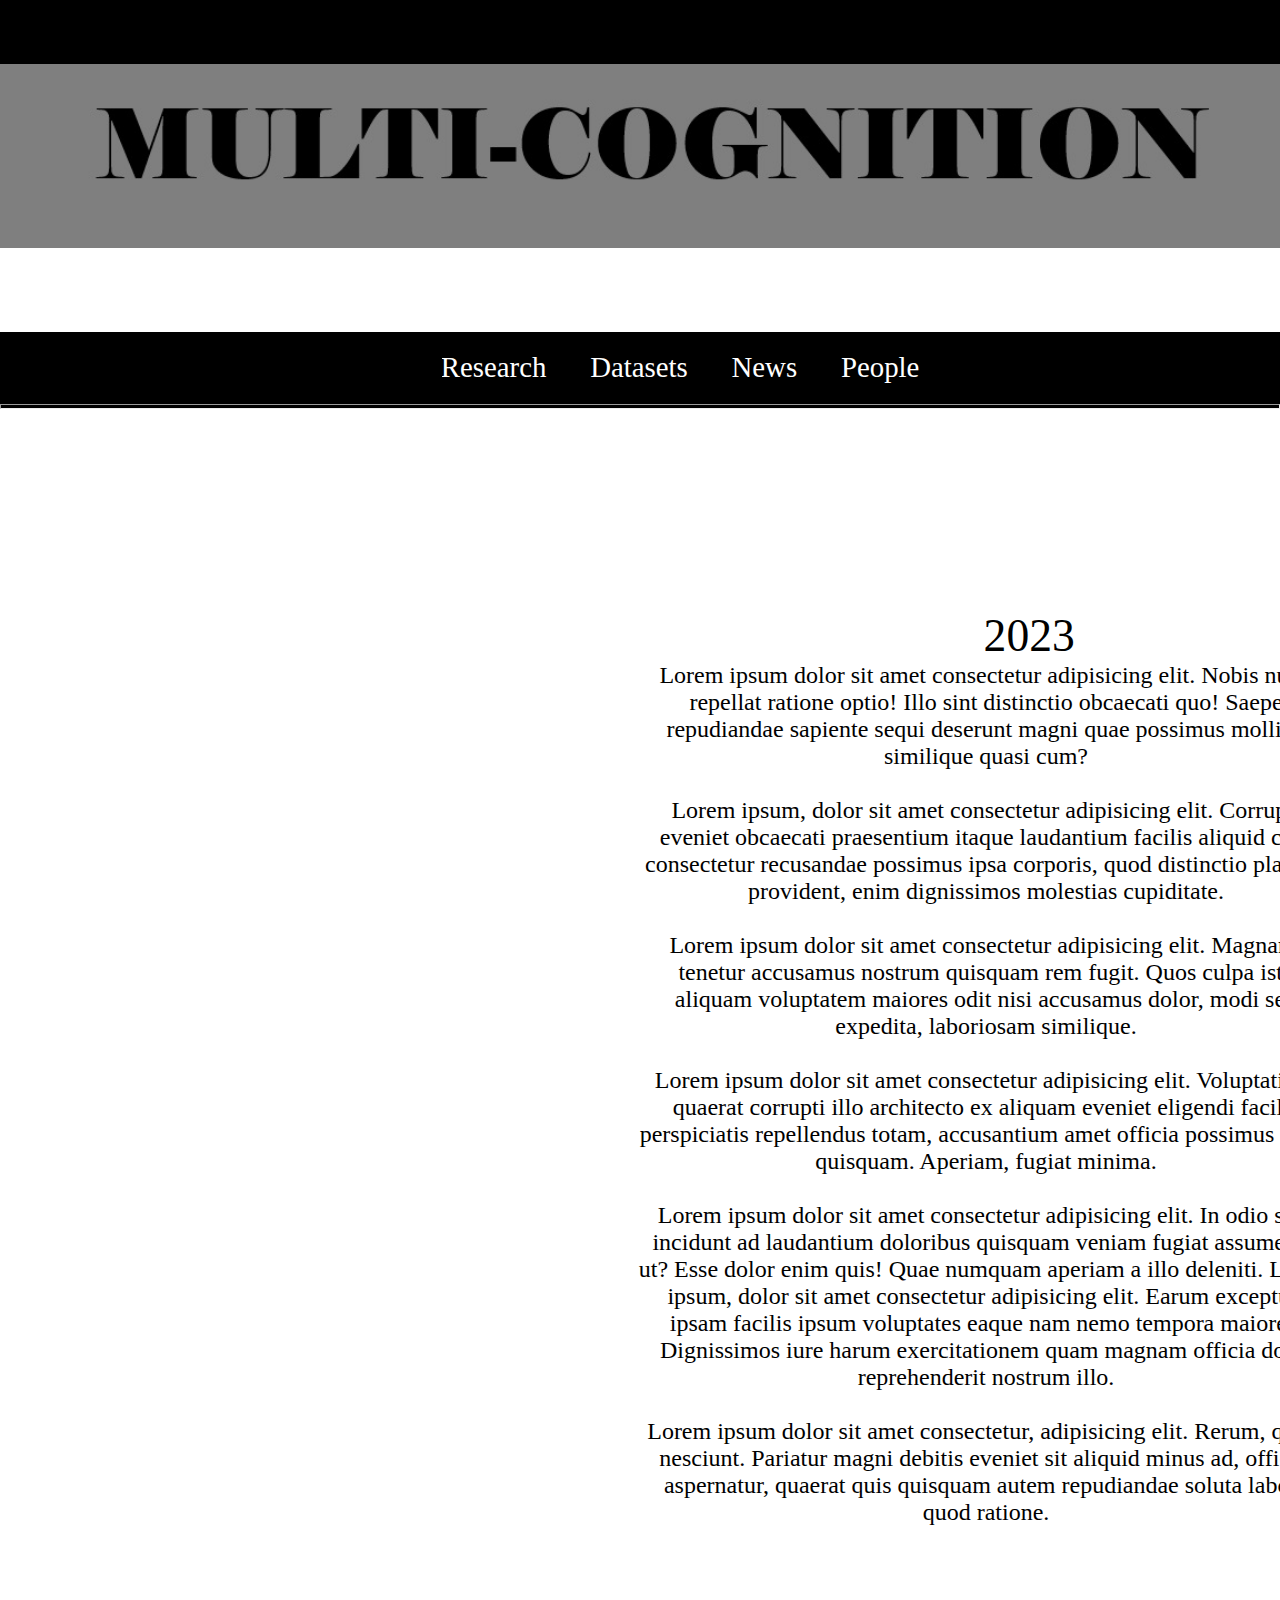
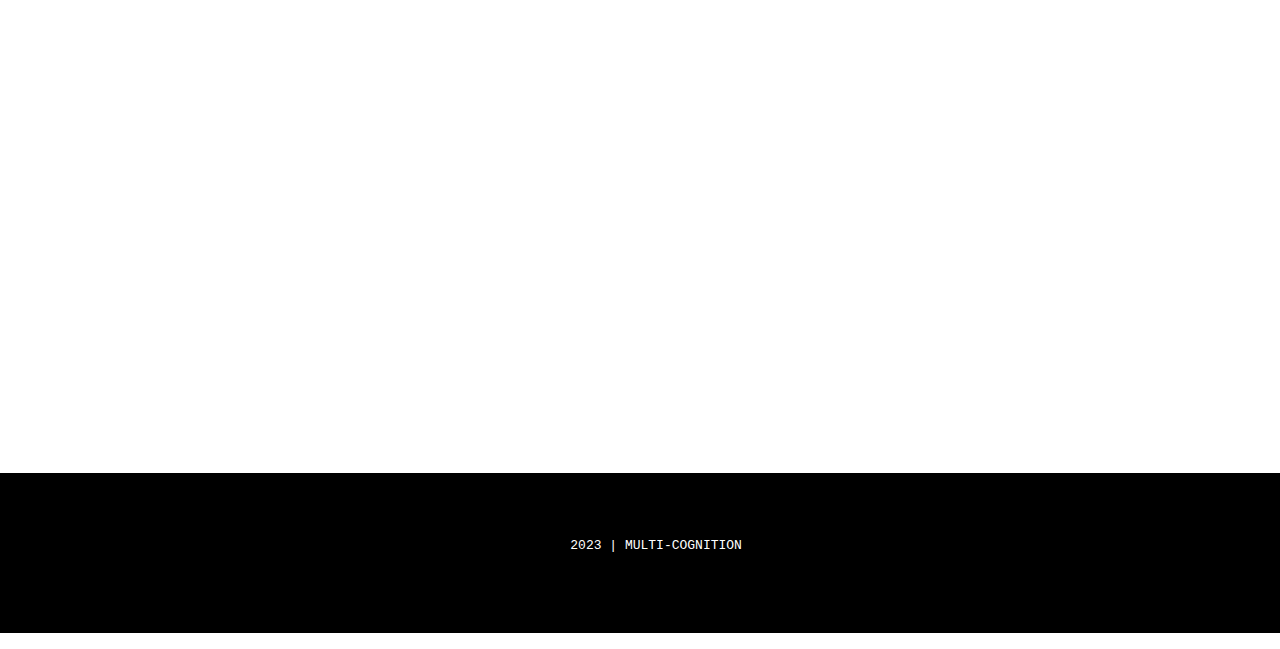
<file: Publication.html>
<!DOCTYPE html>
<html lang="en">
<head>
    <meta charset="UTF-8">
    <meta name="viewport" content="width=device-width, initial-scale=1.0">
    <title>PUBLICATION</title>
    <link rel="stylesheet" href="https://cdnjs.cloudflare.com/ajax/libs/font-awesome/6.4.2/css/all.min.css" integrity="sha512-z3gLpd7yknf1YoNbCzqRKc4qyor8gaKU1qmn+CShxbuBusANI9QpRohGBreCFkKxLhei6S9CQXFEbbKuqLg0DA==" crossorigin="anonymous" referrerpolicy="no-referrer" />
    <link rel="stylesheet" href="style3.css">

    <script src="script.js"></script>
</head>
<body>
    <header>
        <div class="top"></div>
        <div class="Heading">
            <div class="container">
                <div class="image-container">
                    <img src="grey.jpg" alt="Your Image" id="scrollImage">
                </div>
            <div class="overlap">
            </div>
        </div>
        
        <div class="navbar">
            <a href="index.html"><i class="fa-solid fa-house" target="_main"></i></a>
            
            <nav>
                <a href="Research.html" target="_main">Research</a>
                <a href="Dataset.html" target="_main">Datasets</a>
                <a href="News.html" target="_main">News</a>
                <a href="People.html" target="_main">People</a>
            </nav>
        </div>
    </header>
    <hr>
    <div class="img"></div>
<div class="bg-col"></div>
<div class="content">
    <section class="section1">
        <div class="art">
            <ul class="section1">
                <li class="year">2023</li>
                <li>Lorem ipsum dolor sit amet consectetur adipisicing elit. Nobis nulla repellat ratione optio! Illo sint distinctio obcaecati quo! Saepe repudiandae sapiente sequi deserunt magni quae possimus mollitia similique quasi cum?</li><br>
                <li>Lorem ipsum, dolor sit amet consectetur adipisicing elit. Corrupti eveniet obcaecati praesentium itaque laudantium facilis aliquid cum consectetur recusandae possimus ipsa corporis, quod distinctio placeat, provident, enim dignissimos molestias cupiditate.</li><br>
                <li>Lorem ipsum dolor sit amet consectetur adipisicing elit. Magnam, tenetur accusamus nostrum quisquam rem fugit. Quos culpa iste aliquam voluptatem maiores odit nisi accusamus dolor, modi sed expedita, laboriosam similique.</li><br>
                <li>Lorem ipsum dolor sit amet consectetur adipisicing elit. Voluptatibus quaerat corrupti illo architecto ex aliquam eveniet eligendi facilis perspiciatis repellendus totam, accusantium amet officia possimus atque quisquam. Aperiam, fugiat minima.</li><br>
                <li>Lorem ipsum dolor sit amet consectetur adipisicing elit. In odio sunt incidunt ad laudantium doloribus quisquam veniam fugiat assumenda ut? Esse dolor enim quis! Quae numquam aperiam a illo deleniti. Lorem ipsum, dolor sit amet consectetur adipisicing elit. Earum excepturi ipsam facilis ipsum voluptates eaque nam nemo tempora maiores. Dignissimos iure harum exercitationem quam magnam officia dolor reprehenderit nostrum illo.</li><br>
                <li>Lorem ipsum dolor sit amet consectetur, adipisicing elit. Rerum, quam nesciunt. Pariatur magni debitis eveniet sit aliquid minus ad, officiis aspernatur, quaerat quis quisquam autem repudiandae soluta labore quod ratione.</li>
            </ul>
            
        
        </div>
    </section>
    <section class="section2">
        <div class="art2">
        <ul class="section2">

        </ul>
        </div>
    </section>
</div>
<div class="side2"></div>
    <footer>
        <div class="Foot">
            <pre><p id="ft"><i class="fa-sharp fa-solid fa-copyright"></i>2023 | MULTI-COGNITION </p></pre>
        </div>
    </footer>

    </body>
</html>
</file>
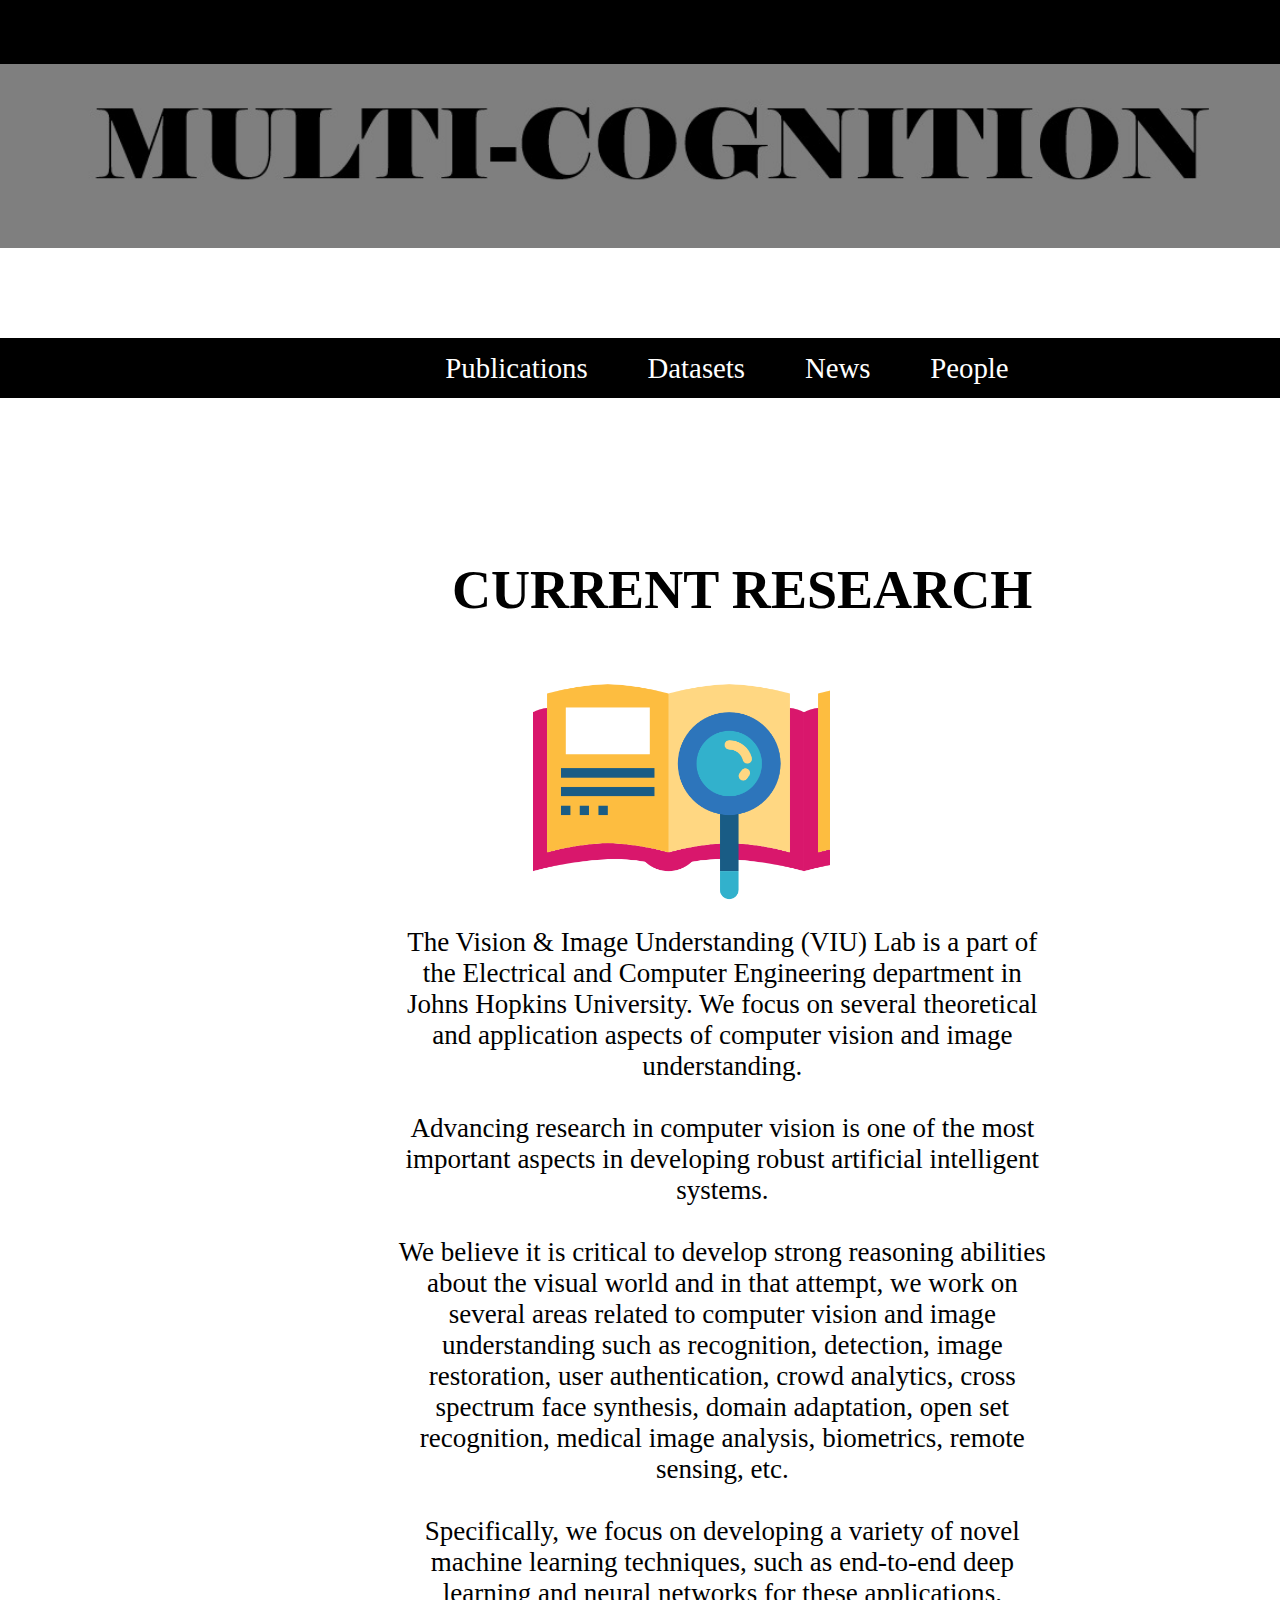
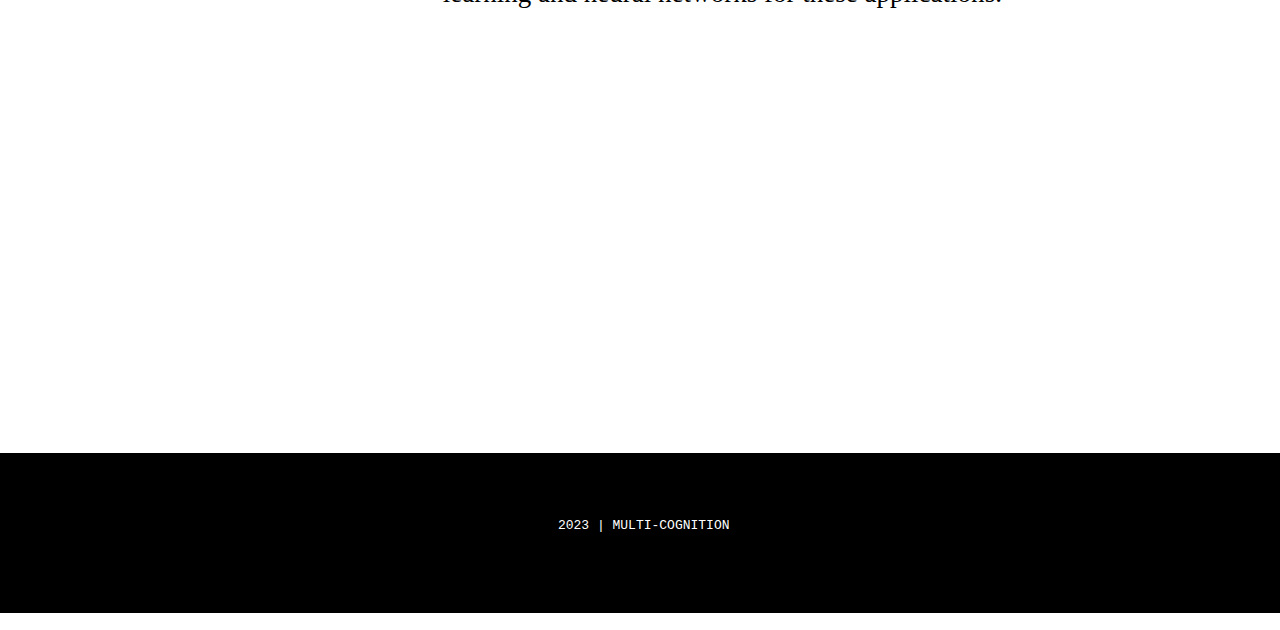
<file: Research.html>
<!DOCTYPE html>
<html lang="en">
<head>
    <meta charset="UTF-8">
    <meta name="viewport" content="width=device-width, initial-scale=1.0">
    <title>RESEARCH</title>
    <link rel="stylesheet" href="https://cdnjs.cloudflare.com/ajax/libs/font-awesome/6.4.2/css/all.min.css" integrity="sha512-z3gLpd7yknf1YoNbCzqRKc4qyor8gaKU1qmn+CShxbuBusANI9QpRohGBreCFkKxLhei6S9CQXFEbbKuqLg0DA==" crossorigin="anonymous" referrerpolicy="no-referrer" />
    <link rel="stylesheet" href="style2.css">

    
    <script src="script.js"></script>
</head>
<body>
    <header>
        <div class="top"></div>
        <div class="Heading">
            <div class="container">
                <div class="image-container">
                    <img src="grey.jpg" alt="Your Image" id="scrollImage">
                </div>
            <div class="overlap">
            </div>
        </div>
        
        <div class="navbar">
            <nav>
            <a href="index.html">
            <i id="home" class="fa-solid fa-house" target="_main"></i></a>
            
            
                <a href="Publication.html" target="_main">Publications</a>
                <a href="Dataset.html" target="_main">Datasets</a>
                <a href="News.html" target="_main">News</a>
                <a href="People.html" target="_main">People</a>
                
            </nav>
        </div>
    </header>
<div class="bg-col"></div>
<div class="content">
    <section class="section1">
        <div class="art">
            <ul class="section1">
            <p id="main"><b>CURRENT RESEARCH</b></p><br><br><div id="img1"></div>
            <li>
                The Vision & Image Understanding (VIU) Lab is a part of the Electrical and Computer Engineering department in Johns Hopkins University. We focus on several theoretical and application aspects of computer vision and image understanding.</li><br>
            <li>
                Advancing research in computer vision is one of the most important aspects in developing robust artificial intelligent systems.</li><br>
            <li>
                We believe it is critical to develop strong reasoning abilities     about the visual world and in that attempt, we work on several areas related to computer vision and image understanding such as recognition, detection, image restoration, user authentication, crowd analytics, cross spectrum face synthesis, domain adaptation, open set recognition, medical image analysis, biometrics, remote sensing, etc.</li><br>
            <li>
                Specifically, we focus on developing a variety of novel machine learning techniques, such as end-to-end deep learning and neural networks for these applications.
            </li>
            </ul>
            </ul>
            
        </div>
    </section>
    <section class="section2">
        <div class="art2">
        <table>
            <caption>Recent Work:</caption>
            <tr>
                <th>November 1</th>
            </tr>
            <tr>
                <td>Three papers accepted at MICCAI 2023!! Congratulations to Jay, Nisarg and Yilmaz!!</td>
            </tr>
            <tr>
                <th>June 27</th>
            </tr><br><br>
            <tr>
                <td>Congratulations to Jose for successfully defending his thesis!!</td>
            </tr><br>
            <tr>
                <th>April 19</th>
            </tr>
            <tr>
                <td>Congratulations to Shao-Yuan for successfully defending his thesis!!</td>
            </tr>
            <tr>
                <th>March 15</th>
            </tr>
            <tr>
                <td>Two papers accepted at MIDL 2023!! Congratulations to Pengfei, Jose, and Vibashan!!</td>
            </tr>
            <tr>
                <th>March 3</th>
            </tr>
            <tr>
                <td>Two papers accepted at MIDL 2023!! Congratulations to Pengfei, Jose, and Vibashan!!</td>
            </tr>
        </table><br><br>
        <pre><a id="See" href="News.html">Previous Work <i class="fa-solid fa-arrow-right"></i></a></pre>
        </div>
    </section>
</div>
    <footer>
        <div class="Foot">
            <pre><p id="ft"><i class="fa-sharp fa-solid fa-copyright"></i>2023 | MULTI-COGNITION  </p></pre>
        </div>
    </footer>

    </body>
</html>
</file>
<file: style.css>
* {
    margin: 0;
    padding: 0;
    box-sizing: border-box;
}

body{
    background-color:white;
}

.top{
    background-color: black;
    height: 5em;
    margin-top: -1em;
}
img{
    height: 20em;
    width: 100%;
    background-size:cover;
}
.container {
    height: 1000px; /* Adjust as needed to allow scrolling */
}

.image-container {
    position: relative;
    overflow: hidden;
    height: 20em;
}

#scrollImage {
    width: 100%; /* Initial width */
    transition: opacity 0.8s ease-in-out;
}

.slider{
    height: 45em;
}

.swiper-button-next{
    margin-top: 15em;
    color: white;
}

.swiper-button-prev{
    margin-top: 15em;
    color: white;
}

hr {
    width: 100%;
    height: 5px;
    color: black;
    background-color: black;
}

.navbar {
    width: auto;
    height: 15em;
    display: flex;
    justify-content: center;
    align-items: center;
    margin-left: -5em;
    margin-top: -40em;
    padding-left: 5em;
    background-color: white;
    font-size: 1.5em; /* Adjust the font size for smaller screens */
}


nav {
    background-color: black;
    display: flex;
    justify-content: center;
    margin-top: 10em;
    width: 80em;
}

nav a {
    float: left;
    display: block;
    background-color: black;
    color: white;
    font-size: 1.2em; /* Adjust the font size for smaller screens */
    text-align: center;
    margin-left: 1px;
    margin-right: 1em; /* Adjust the margin for smaller screens */
    padding: 14px 16px;
    text-decoration: none;
}

nav a:hover {
    background-color: #ddd;
    color: black;
}

.bg-col{
    background-color: rgb(56, 76, 178);
    filter: blur(2px);
    /* Add the blur effect */
    filter: blur(8px);
    -webkit-filter: blur(8px);
}

article {
    display: flex;
    justify-content: center;
    border-radius: 20%;
}

#See{
    font-family: 'Trebuchet MS', 'Lucida Sans Unicode', 'Lucida Grande', 'Lucida Sans', Arial, sans-serif;
    color: black;
    border-width: 1px;
    border-style:dotted;
    text-decoration: none;
}

.art {
    margin-left: 30px;
}

.art2 {
    margin-left: 30px;
}


ul {
    list-style-type: none;
    font-size: 1.5em; /* Adjust the font size for smaller screens */
    font-family: 'Times New Roman', Times, serif;
}

ul.section1{
    color: black;
}
ul.section2{
    color: black;
}

.section1{
    color: white;
    padding-top: 1em;
    width: 30em;
    margin-left: 10rem;
    text-align:center;
}


#png{
    background-image: url("group.png");
    height: 10em;
    width: 10em;
    background-size: 10em;
    margin-left: 10em;
    margin-bottom: -1em;
}


.section2{
    color: white;
    width: 18em;
    margin: -30em 0em -12rem 31em;
    text-align:left;
}

#cen2{
    margin-left: 4em;
}

#png2{
    background-image: url("news1.png");
    height: 6em;
    width: 6em;
    background-size: 7em;
    margin-left: 4em;
}

.content{
    margin-left: em;
}

.Foot {
    height: 160px;
    margin-top: 26rem;
    display: flex;
    justify-content: center;
    padding-bottom: 5em;
    background-color: black;
}

.fa-copyright {
    margin-right: 10px;
    margin-top: -0.1em;
}

p {
    color: white;
}





@media only screen and (max-width: 1080px) {
    /* Adjust styles for screens with a maximum width of 768 pixels */
    h1 {
        font-size: 3em;
    }
    #scrollImage {
        max-width: 31em;
        height: 10em;
    }
    nav{
        font:1em;
        height: 3em;
        display: flex;
        justify-content: ;
        align-items:;
        padding: 0;
        display: flex;
        justify-content:space-evenly;
        align-items:center;
        margin-top: -23em;
        margin-left: -6em;
    }
    a{
        width: 2em;
        display: flex;
        justify-content:space-evenly;
        align-items:center;
    }
    .navbar {
        height: 1em;
        font-size: 1em;
        margin-left: 0em;
        margin-bottom: 5em;
    }
    .slider{
        height: 15em;
        margin-left: -45em;
    }
    .image-container {
        position: relative;
        overflow: hidden;

    }

    section.section1{
        margin-top: -7em;
        height: 40em;

    }
    .swiper-wrapper{
        margin-top: -15.5em;
        width: 26em;
        height: 15em;
    }

    .art{
        margin-left: 5em;
    }

    #png{
        margin-left: 7em;
    }

    #cen{
        margin-left: -m;
    }

    #png2{
        margin-left: 8em;
    }

    #cen2{
        margin-left: 7em;
    }

    ul.section1{
        padding-left: 0em;
        margin: 0em;
        margin-left: -15em;
        margin-top: 10em;
        font-size: 0.9em;
        width: 23em;
    }
    .section2 {
        padding-left: 2em;
        padding-top: 5em;
        margin: 0 0 0 0em;
        font-size: 0.9em;
        width: 23em;
    }

    footer{
        margin: 0;
        padding:0;
    }
    .Foot{
        margin-top: 10em;
        height: 10em;
    }

}

@media screen and (max-width: 1080px) {
    .side1, .side2{
        display:none;
    }
    .top{
        display: none;
    }
    .logo{
        display: none;
    }

    .scaling-element{
        display: none;
    }

    h1{
        font-size: 3em;
        color: white;
    }
    .overlap{
        display: none;
    }

    .navbar{
        padding-top: em;
        height: 1em;
    }

    #call{
        margin-left: -3.1em;
    }

    #ft{
        margin-left:1em;
    }
    .fa-sharp{
        margin-left: 2em;
    }
    i#call.fa-solid{
    }
}


p#ft{
    padding-top: 5em;
    display: flex;
    justify-content: center;
    align-items: center;
    padding-left: 5em;
    width: 0.1em;
}


#call{
    padding-left: 10em;
    padding-top: 4em;
}
</file>
<file: style4.css>
* {
    margin: 0;
    padding: 0;
    box-sizing: border-box;
}

body{
    background-color:white;
}

.top{
    background-color: black;
    height: 5em;
    margin-top: -1em;
}
img{
    width: 100%;
    background-size:cover;
}
.container {
    height: 280px; /* Adjust as needed to allow scrolling */
}

.image-container {
    position: relative;
    overflow: hidden;
    height: 100%;
}

#scrollImage {
    width: 100%; /* Initial width */
    transition: opacity 0.8s ease-in-out;
}


hr {
    width: 100%;
    height: 5px;
    color: black;
    background-color: black;
}

.navbar {
    width: auto;
    height: auto;
    margin-top: -0.5em;
    display: flex;
    justify-content: center;
    align-items: center;
    background-color: black;
    font-size: 1.5em; /* Adjust the font size for smaller screens */
}

.fa-solid {
    margin-left: 30px; /* Adjust the margin for smaller screens */
    color: white;
    margin-right: 4em;
}

nav {
    background-color: black;
    overflow: hidden;
}

nav a {
    float: left;
    display: block;
    background-color: black;
    color: white;
    font-size: 1.2em; /* Adjust the font size for smaller screens */
    text-align: center;
    margin-left: -1px;
    margin-right: 1em; /* Adjust the margin for smaller screens */
    padding: 14px 16px;
    text-decoration: none;
}

nav a:hover {
    background-color: #ddd;
    color: black;
}

article {
    display: flex;
    justify-content: center;
    border-radius: 20%;
}

.art {
    margin-left: 30px;
}

.art2 {
    margin-left: 30px;
}


ul {
    height: 39em;
    list-style-type: none;
    font-size: 1.5em; /* Adjust the font size for smaller screens */
    font-family: 'Times New Roman', Times, serif;
}

#cen{
    padding-left: 12em;
}

.section1{
    color: white;
    padding-top: 5em;
    width: 30em;
    margin-left: 10rem;
}


#png{
    background-image: url("group.png");
    height: 10em;
    width: 10em;
    background-size: 10em;
    margin-left: 10em;
    margin-bottom: -1em;
}

#cen2{
    margin-left: 4em;
}

.section2{
    color: white;
    width: 18em;
    margin: -32em 0em -10rem 30em;
}

#png2{
    background-image: url("news1.png");
    height: 6em;
    width: 6em;
    background-size: 7em;
    margin-left: 4em;
}

.content{
    margin-left: em;
}


.Foot {
    height: 160px;
    margin-top: 40rem;
    display: flex;
    justify-content: center;
    padding-bottom: 5em;
    background-color: black;
}
p#ft{
    padding-top: 5em;
    display: flex;
    justify-content: center;
    align-items: center;
}


.fa-copyright {
    margin-right: 10px;
    margin-top: -0.1em;
}

p {
    color: white;
}


.side1{
    background-color: rgb(20, 57, 163);
    height: 114em;
    width: 8em;
    position: absolute;
    overflow: auto;
}

.side2{
    display: flexbox;
    justify-content: flex-end;
    background-color:rgb(20, 57, 163) ;
    height: 114em;
    width: 8em;
    margin-top: -64em;
    margin-left: 111em;
    position: absolute;
}


b{
    font-size: 2.8em;
}

@media only screen and (max-width: 1080px) {
    /* Adjust styles for screens with a maximum width of 768 pixels */
    h1 {
        font-size: 3em;
    }

    .navbar {
        font-size: 1em;
    }


    .art{
        margin-left: 5em;
    }

    #png{
        margin-left: 1em;
    }

    #cen{
        margin-left: -10em;
    }

    #png2{
        margin-left: 1em;
    }

    #cen2{
        margin-left: 0em;
    }

    .section1{
        padding-left: 0em;
        margin: 0em;
        font-size: 0.9em;
        width: 23em;
    }
    .section2 {
        padding-left: 2em;
        padding-top: 5em;
        margin: 0 0 0 0em;
        font-size: 0.9em;
        width: 23em;
    }

    footer{
        margin-top: -20em;
    }
    #call{
        margin-top: 4em;
        margin-right: -0.1em;
        margin-left: -0.1em;
    }

}

@media screen and (max-width: 1080px) {
    .side1, .side2{
        display:none;
    }

    .logo{
        display: none;
    }

    .Heading{
        display: flex;
        justify-content: center;
        margin: 0;
        padding: 0 0 0 0;
    }
    h1{
        font-size: 3em;
        color: white;
    }
    .overlap{
        height: 10em;
        padding-left:5em;
        margin-top: -2em;
        margin-left: 2em;
    }

    .navbar{
        height: 22em;
        margin-bottom: -2em;
    }

}
</file>
<file: style5.css>
* {
    margin: 0;
    padding: 0;
    box-sizing: border-box;
}

body{
    background-color:white;
}


.top{
    background-color: black;
    height: 5em;
    margin-top: -1em;
}
img{
    width: 100%;
    background-size:cover;
}
.container {
    height: 280px; /* Adjust as needed to allow scrolling */
}

.image-container {
    position: relative;
    overflow: hidden;
    height: 100%;
}

#scrollImage {
    width: 100%; /* Initial width */
    transition: opacity 0.8s ease-in-out;
}

hr {
    width: 100%;
    height: 5px;
    color: black;
    background-color: black;
}


.navbar {
    width: auto;
    height: auto;
    margin-top: -0.5em;
    display: flex;
    justify-content: center;
    align-items: center;
    background-color: black;
    font-size: 1.5em; /* Adjust the font size for smaller screens */
}

.fa-solid {
    margin-left: 30px; /* Adjust the margin for smaller screens */
    color: white;
}

nav {
    background-color: black;
    overflow: hidden;
}

nav a {
    float: left;
    display: block;
    background-color: black;
    color: white;
    font-size: 1.2em; /* Adjust the font size for smaller screens */
    text-align: center;
    margin-left: -1px;
    margin-right: 1em; /* Adjust the margin for smaller screens */
    padding: 14px 16px;
    text-decoration: none;
}

nav a:hover {
    background-color: #ddd;
    color: black;
}

.bg-col{
    background-color: rgb(56, 76, 178);
    filter: blur(2px);
    /* Add the blur effect */
    filter: blur(8px);
    -webkit-filter: blur(8px);
}

article {
    display: flex;
    justify-content: center;
    border-radius: 20%;
}

.art {
    margin-left: 30px;
}

.art2 {
    margin-left: 30px;
}


ul {
    height: 39em;
    list-style-type: none;
    font-size: 1.5em; /* Adjust the font size for smaller screens */
    font-family: 'Times New Roman', Times, serif;
}

#cen{
    padding-left: 12em;
}

.section1{
    color: black;
    padding-top: 2em;
    width: 22em;
    margin-left: 6em;
    font-size: 1.6em;
}

#sub{
    font-size: 0.7em;
    padding-top: 1em;
}
a{
    color: black;
    text-decoration: none;
}
.new{
    color: black;
    font-size: 0.7em;
    list-style-type: none;
}

#png{
    background-image: url("group.png");
    height: 10em;
    width: 10em;
    background-size: 10em;
    margin-left: 10em;
    margin-bottom: -1em;
}

#cen2{
    margin-left: 4em;
}

.section2{
    color: white;
    width: 18em;
    height: 2em;
    margin: -32em 0em -10rem 30em;
}

#png2{
    background-image: url("news1.png");
    height: 6em;
    width: 6em;
    background-size: 7em;
    margin-left: 4em;
}

.content{
    margin-left: em;
}


.Foot {
    height: 160px;
    margin-top: 46em;
    display: flex;
    justify-content: center;
    background-color: black;
}
p#ft{
    padding-top: 5em;
    display: flex;
    justify-content: center;
    align-items: center;
}


.fa-copyright {
    margin-right: 10px;
    margin-top: -0.1em;
}

p {
    color: white;
}




@media only screen and (max-width: 1080px) {
    /* Adjust styles for screens with a maximum width of 768 pixels */
    h1 {
        font-size: 3em;
    }

    .navbar {
        font-size: 1em;
    }


    .art{
        margin-left: 5em;
    }

    #png{
        margin-left: 1em;
    }

    #cen{
        margin-left: -10em;
    }

    #png2{
        margin-left: 1em;
    }

    #cen2{
        margin-left: 0em;
    }

    .section1{
        padding-left: 0em;
        margin: 0em;
        font-size: 1.2em;
        width: 13em;
    }

    ul.section1{
        margin-left: -2em;
    }
    .section2 {
        padding-left: 0em;
        padding-top: 5em;
        margin: 0 0 0 0em;
        font-size: 0.9em;
        width: 23em;
    }

    footer{
        margin-top: -40em;
    }
    #call{
        margin-top: 4em;
        margin-right: -0.1em;
        margin-left: -0.1em;
    }
}

@media screen and (max-width: 1080px) {
    .side1, .side2{
        display:none;
    }

    
    .logo{
        display: none;
    }
    .Heading{
        display: flex;
        justify-content: center;
        margin: 0;
        padding: 0 0 0 0;
    }
    h1{
        font-size: 3em;
        color: white;
    }
    .overlap{
        height: 10em;
        padding-left:5em;
        margin-top: -2em;
        margin-left: 4em;
    }

    .navbar{
        height: 22em;
        margin-bottom: -2em;
    }

}
</file>
<file: style6.css>
* {
    margin: 0;
    padding: 0;
    box-sizing: border-box;
}

body{
    background-color:white;
    
}

.top{
    background-color: black;
    height: 5em;
    margin-top: -1em;
}
img{
    height: 20em;
    width: 100%;
    background-size:cover;
}
.container {
    height: 1000px; /* Adjust as needed to allow scrolling */
}

.image-container {
    position: relative;
    overflow: hidden;
    height: 100%;
}

#scrollImage {
    width: 100%; /* Initial width */
    transition: opacity 0.5s ease-in-out;
}


h1 {
    background-color: rgb(20, 57, 163);
    color: white;
    font-size: 5rem; /* Adjust the font size for smaller screens */
    font-family: 'Gill Sans', 'Gill Sans MT', Calibri, 'Trebuchet MS', sans-serif;
}


hr {
    width: 100%;
    height: 5px;
    color: black;
    background-color: black;
}



.navbar {
    width: 91.2em;
    height: 15em;
    display: flex;
    justify-content: center;
    align-items: center;
    margin-left: -12em;
    margin-top: -40em;
    padding-left: 5em;
    background-color: white;
    font-size: 1.5em; /* Adjust the font size for smaller screens */
}

.fa-solid {
    margin-top: 6em;
    margin-left: 30px; /* Adjust the margin for smaller screens */
    color: white;
    margin-right: 4em;
}

nav {
    background-color: black;
    display: flex;
    justify-content: center;
    margin-top: 10em;
    width: 120em;
}

nav a {
    float: left;
    display: block;
    background-color: black;
    color: white;
    font-size: 1.2em; /* Adjust the font size for smaller screens */
    text-align: center;
    margin-left: 1px;
    margin-right: 1em; /* Adjust the margin for smaller screens */
    padding: 14px 16px;
    text-decoration: none;
}

nav a:hover {
    background-color: #ddd;
    color: black;
}

.bg-col{
    width: 10em;
}

article {
    display: flex;
    justify-content: center;
    border-radius: 20%;
}

.art {
    margin-left: 30px;
}

.art2 {
    margin-left: 30px;
}


ul {
    height: 39em;
    list-style-type: none;
    font-size: 1.5em; /* Adjust the font size for smaller screens */
    font-family: 'Times New Roman', Times, serif;
}

#cen{
    padding-left: 12em;
}

img#profile{
    height: 9em;
    width: 9em;
    margin-left: 0.1em;
}
section#first.section2{
    width: 20em;
}

.section1{
    color: rgb(0, 0, 0);
    background-color: rgb(122, 116, 107);
    padding-top: 5em;
    width: 10em;
    height: 10em;
    border-radius: 50%;
    margin-left: 32em;
    margin-top: 8em;
}


ul.details{
    border-radius: 20%;
    padding: 1em;
    color: black;
    border: 2px double rgb(0, 0, 0);
    margin-top: -6em;
    margin-left: 31em;
    width: 8em;
    height: 7em;
}

li{
    color: black;
}

#png{
    background-image: url("group.png");
    height: 10em;
    width: 10em;
    background-size: 10em;
    margin-left: 10em;
    margin-bottom: -1em;
}

#cen2{
    margin-left: 4em;
}


#png2{
    background-image: url("news1.png");
    height: 6em;
    width: 6em;
    background-size: 7em;
    margin-left: 4em;
}

.content{
    margin-left: em;
}


.Foot {
    width: 119em;
    height: 160px;
    margin-top: 23rem;
    display: flex;
    justify-content: center;
    padding-bottom: 5em;
    background-color: rgb(0, 0, 0);
}
p#ft{
    color: white;
    padding-top: 5em;
    display: flex;
    justify-content: center;
    align-items: center;
}

p#faculty{
    color: black;
}


.fa-copyright {
    margin-right: 10px;
    margin-top: -0.1em;
}

p {
    color: rgb(0, 0, 0);
}


.side1{
    background-color: rgb(20, 57, 163);
    height: 252em;
    width: 8em;
    position: absolute;
    overflow: auto;
}

.side2{
    display: flexbox;
    justify-content: flex-end;
    background-color:rgb(20, 57, 163) ;
    height: 252em;
    width: 8em;
    margin-top: -227.6em;
    margin-left: 111em;
    position: absolute;
}


.bg-col2{
    background-color: black;
    margin-left: 34em;
    margin-top: -223em;
}
p#phd{
    margin-top: 0.9em;
    margin-left: 0.4em;
    width: 10em;
    color: black;
    font-family: 'Trebuchet MS', 'Lucida Sans Unicode', 'Lucida Grande', 'Lucida Sans', Arial, sans-serif;
    font-size: 3em;
}

p#mas{
    margin-top: 0.6em;
    margin-left: 0.4em;
    width: 10em;
    color: black;
    font-family: 'Trebuchet MS', 'Lucida Sans Unicode', 'Lucida Grande', 'Lucida Sans', Arial, sans-serif;
    font-size: 3em;
}

a{
    text-decoration: none;
}

#profile{
    width: 28em;
    height: 30em;
    margin-left: 2em;
    margin-top: -5em;
}

#faculty{
    color: white;
    font-family: 'Trebuchet MS', 'Lucida Sans Unicode', 'Lucida Grande', 'Lucida Sans', Arial, sans-serif;
    font-size: 4em;
    padding-left: 14em;
    padding-top: 1em;
    margin-bottom: -1em;
}

li{
    color: black;
}

@media only screen and (max-width: 1080px) {
    /* Adjust styles for screens with a maximum width of 768 pixels */
    h1 {
        font-size: 3em;
    }
    hr{
        width: 32em
    }

    .navbar {
        font-size: 1em;
    }


    .art{
        margin-left: 5em;
    }

    #png{
        margin-left: 1em;
    }

    #cen{
        margin-left: -10em;
    }

    #png2{
        margin-left: 1em;
    }

    #cen2{
        margin-left: 0em;
    }

    section.section1{
        padding-right: 0em;
        margin-left: 0em;
        margin-right: 0em;
        width: 0em;
    }
    #first{
        margin-top: 0em;
    }
    section.section2 {
        width: 10em;
        margin-left: 20em;
        margin-left: -58em;
    }
    ul.details{
        margin-top: -20em;
    }

    footer{
        margin-top: -19em;
        width: 32em;
    }

    .bg-col{
        height: 60em;
    }
    p{
        margin-left: 0em;
        width: 14em;;
    }
    li{
        font-size: 0.8em;
    }
    img#profile{
        height: 10em;
        width: 10em;
        margin-left: -1em;
        margin-bottom: -1em;
    }
    section{
        font-size: 1em;    }
    #faculty{
        margin-left: -10em;
        height: 2em;

    }
    ul.details{
        width: 15em;
    }
}

@media screen and (max-width: 1080px) {
    .side1, .side2{
        display:none;
    }
    
    .logo{
        display: none;
    }
    .Heading{
        display: flex;
        justify-content: center;
        margin: 0;
        padding: 0 0 0 3em;
    }
    h1{
        font-size: 3em;
        color: white;
    }
    .overlap{
        height: 10em;
        padding-left:8em;
        margin-top: -2em;
        margin-left: -1em;
    }

    .navbar{
        height: 22em;
        margin-bottom: -2em;
    }
    #call{
        margin-left: 1em;
        margin-right: -0.1em;
    }
    #ft{
        margin-right: -2em;
        margin-left: 2em;
    }
    p#faculty{
        width: 18em;
        text-align: center;
        margin-left:-12em;
    }
}
</file>
<file: style3.css>
* {
    margin: 0;
    padding: 0;
    box-sizing: border-box;
}

body{
    background-color:white;
}



.top{
    background-color: black;
    height: 5em;
    margin-top: -1em;
}
img{
    width: 100%;
    background-size:cover;
}
.container {
    height: 280px; /* Adjust as needed to allow scrolling */
}

.image-container {
    position: relative;
    overflow: hidden;
    height: 100%;
}
#scrollImage {
    width: 100%; /* Initial width */
    transition: opacity 0.8s ease-in-out;
}


hr {
    width: 100%;
    height: 5px;
    color: black;
    background-color: black;
}

.navbar {
    margin-top: -0.5em;
    width: auto;
    height: 3em;
    display: flex;
    justify-content: center;
    align-items: center;
    background-color: black;
    font-size: 1.5em; /* Adjust the font size for smaller screens */
}

.fa-solid {
    margin-left: 30px; /* Adjust the margin for smaller screens */
    color: white;
    margin-right: 4em;
}

nav {
    background-color: black;
    overflow: hidden;
}

nav a {
    float: left;
    display: block;
    background-color: black;
    color: white;
    height: 2em;
    font-size: 1.2em; /* Adjust the font size for smaller screens */
    text-align: center;
    margin-left: -1px;
    margin-right: 1em; /* Adjust the margin for smaller screens */
    padding-top: 0.4em;
    padding-right:  16px;
    text-decoration: none;
}

nav a:hover {
    background-color: #ddd;
    color: black;
}

.bg-col{
    background-color: white(56, 76, 178);
    filter: blur(2px);
    /* Add the blur effect */
    filter: blur(8px);
    -webkit-filter: blur(8px);
}

article {
    display: flex;
    justify-content: center;
    border-radius: 20%;
}

.art {
    margin-left: 30px;
}

.art2 {
    margin-left: 30px;
}


ul {
    height: 39em;
    list-style-type: none;
    font-size: 1.5em; /* Adjust the font size for smaller screens */
    font-family: 'Times New Roman', Times, serif;
}

#cen{
    padding-left: 12em;
}

.section1{
    color: white;
    padding-top: 5em;
    width: 45em;
    margin-left: 7rem;
}


#png{
    background-image: url("group.png");
    height: 10em;
    width: 10em;
    background-size: 10em;
    margin-left: 10em;
    margin-bottom: -1em;
}

#cen2{
    margin-left: 4em;
}

.section2{
    color: white;
    width: 18em;
    margin: -32em 0em -10rem 30em;
}

#png2{
    background-image: url("news1.png");
    height: 6em;
    width: 6em;
    background-size: 7em;
    margin-left: 4em;
}
h1{
    height: 2em;
}
.year{
    padding-right: 15em;
    font-size: 1.9em;
    color: black;
}

.content{
    margin-left: em;
}


.Foot {
    height: 160px;
    margin-top: 40rem;
    display: flex;
    justify-content: center;
    padding-bottom: 5em;
    background-color: black;
    color: white;
}
p#ft{
    color: white;
    padding-top: 5em;
    display: flex;
    justify-content: center;
    align-items: center;
}


.fa-copyright {
    margin-right: 10px;
    margin-top: -0.1em;
}

p {
    color: black;
}





@media only screen and (max-width: 1080px) {
    /* Adjust styles for screens with a maximum width of 768 pixels */
    h1 {
        font-size: 3em;
    }

    .navbar {
        font-size: 1em;
    }

    hr{
        width: 30em;
    }
    .art{
        margin-left: 5em;
    }

    #png{
        margin-left: 1em;
    }

    #cen{
        margin-left: -10em;
    }

    #png2{
        margin-left: 1em;
    }

    #cen2{
        margin-left: 0em;
    }

    .section1{
        padding-left: 0em;
        margin: 0em;
        margin-left: -5em;
        font-size: 0.9em;
        width: 30em;
    }
    .section2 {
        padding-left: 2em;
        padding-top: 5em;
        margin: 0 0 0 0;
        font-size: 0.9em;
        width: 0em;
    }

    footer{
        margin-top: -20em;
    }

}

@media screen and (max-width: 1080px) {
    .side1, .side2{
        display:none;
    }
    .logo{
        display: none;
    }
    .Heading{
        margin: 0;
        padding: 0 1em 0 0;
    }
    h1{
        font-size: 3em;
        color: white;
    }
    .overlap{
        height: 10em;
        padding-left:5em;
        margin-top: -2em;
        margin-left: -1em;
    }

    .navbar{
        height: 22em;
        margin-bottom: -2em;
    }

    .slider-container{
        width: 26em;
        margin: 0;
    }
    input[type="range"]::-webkit-slider-thumb{
        width: 2em;
        height: 2em;
    }
    .Foot{
        width: 30em;
    }

    #year{
        margin-left: -2.3em;
        padding: 0;
    }

    #range{
        padding-left: 1em;
    }

    #call{
        margin-top: 4em;
        margin-right: -0.01em;
        margin-left: -0.1em;
    }
}



/*Section*/
#year{
    padding-top: 5em;
    padding-left: 9em;
    font-size: 3em;
    background-color: white;
}

li{
    margin-left: 10em;
    padding-left: 6em;
    text-align: center;
    color: black;
}
</file>
<file: style2.css>
* {
    margin: 0;
    padding: 0;
    box-sizing: border-box;
}

body{
    background-color:white;
}


.top{
    background-color: black;
    height: 5em;
    margin-top: -1em;
}
img{
    width: 100%;
    background-size:cover;
}
.container {
    height: 280px; /* Adjust as needed to allow scrolling */
}

.image-container {
    position: relative;
    overflow: hidden;
    height: 100%;
}

#scrollImage {
    width: 100%; /* Initial width */
    transition: opacity 0.8s ease-in-out;
}

hr {
    width: 100%;
    height: 5px;
    color: black;
    background-color: black;
}

.navbar {
    margin-right: -10em;
    width: auto;
    height: 1em;
    display: flex;
    justify-content: center;
    align-items: center;
    color: white;
    font-size: 1.5em; /* Adjust the font size for smaller screens */
}

nav {
    background-color: black;
    display: flex;
    justify-content: center;
    margin-left: -4em;
    width: 97em;
    height: 2.5em;
    margin-top: 1em;
}

nav a {
    float: left;
    display: block;
    background-color: black;
    color: white;
    font-size: 1.2em; /* Adjust the font size for smaller screens */
    text-align: center;
    margin-left: -1px;
    margin-right: 1em; /* Adjust the margin for smaller screens */
    padding: 14px 16px;
    text-decoration: none;
}

nav a:hover {
    background-color: #ddd;
    color: black;
}

.bg-col{
    background-color: rgb(56, 76, 178);
    filter: blur(2px);
    /* Add the blur effect */
    filter: blur(8px);
    -webkit-filter: blur(8px);
}

article {
    display: flex;
    justify-content: center;
    border-radius: 20%;
}

.art {
    margin-left: 30px;
}

.art2 {
    margin-left: 30px;
}



#cen{
    padding-left: 12em;
}

.section1{
    font-family:Cambria, Cochin, Georgia, Times, 'Times New Roman', serif;
    font-size: 1.3em;
    color: black;
    padding-top: 2em;
    padding-left: 1em;
    width: 25em;
    margin-top: 2em;
    margin-left: 10rem;
    list-style-type: none;
}



#cen2{
    margin-left: 4em;
}

.section2{
    color: black;
    width: 18em;
    margin-left: 80em;
    margin-top: -55em;
}


.content{
    margin-left: em;
}


.Foot {
    height: 160px;
    margin-top: 40rem;
    display: flex;
    justify-content: center;
    padding-bottom: 5em;
    background-color: black;
}

p#ft{
    padding-top: 5em;
    display: flex;
    justify-content: center;
    align-items: center;
}

/* RESEARCH PAGE*/
#img1{
    background-image: url("Research1.png");
    background-size:contain;
    margin-left: 5em;
    margin-top: -1em;
    height: 10em;
    width: 11em;
    size-adjust: 2em;
}

li{
    font-size: 1em;
    text-align:center;
}

#main{
    font-size: 2em;
    color: black;
}

caption{
    font-size: 3em;
    font-family: 'Times New Roman', Times, serif;
    color: black;
}

table{
    width: 25em;
    border: 1px double black;
}

tr{
    font-size: 1.5em;
    text-align: center;
}

th{
    border: 1px solid black;
}

#See{
    font-size: 1.3em;
    color: black;
    margin-left: 10em;
    text-decoration: none;
    border: 1px ;
}

#home{
    color: white;
}

.fa-copyright {
    margin-right: 10px;
    margin-top: -0.1em;
}

p {
    color: white;
    padding-left: 1em;
}



@media only screen and (max-width: 1080px) {
    /* Adjust styles for screens with a maximum width of 768 pixels */
    h1 {
        font-size: 3em;
    }

    .navbar {
        font-size: 1em;
    }


    .art{
        margin-left: 5em;
    }

    #png{
        margin-left: 1em;
    }

    #cen{
        margin-left: -10em;
    }

    #png2{
        margin-left: 1em;
    }

    #cen2{
        margin-left: 0em;
    }

    .section1{
        text-align: center;
        padding-left: 0em;
        margin: 0em;
        font-size: 0.9em;
        width: 23em;
    }
    .section2 {
        padding-left: 2em;
        padding-top: em;
        margin: 0 0 0 0em;
        font-size: 0.9em;
        width: 23em;
    }

    footer{
        margin-top: -20em;
        width: 28em;
    }
    p#call{
        margin-top: 20em;
        margin-left: -1em;
    }

    #ft{
        margin-left:1em;
    }
    p{
        margin-top: 1em;
        padding-top: 2em;
    }
    .fa-solid fa-phone{
        padding-top: 2em;
    }
    
}

@media screen and (max-width: 1080px) {
    .side1, .side2{
        display:none;
    }
    
    .logo{
        display: none;
    }

    .Heading{
        display: flex;
        justify-content: center;
        margin: 0;
        padding: 0 0 0 0;
    }
    h1{
        font-size: 3em;
        color: white;
    }

    hr{
        width: 28em;
    }
    .overlap{
        height: 10em;
        padding-left:5em;
        margin-top: -2em;
        margin-left: -1em;
    }

    .navbar{
        height: 22em;
        margin-bottom: -2em;
    }

    #home{
    margin-left: 4em;
    margin-bottom: 3em;
    }

    table{
        margin-left: -2em;
    }

    #See{
        text-align: center;
    }
}
</file>
